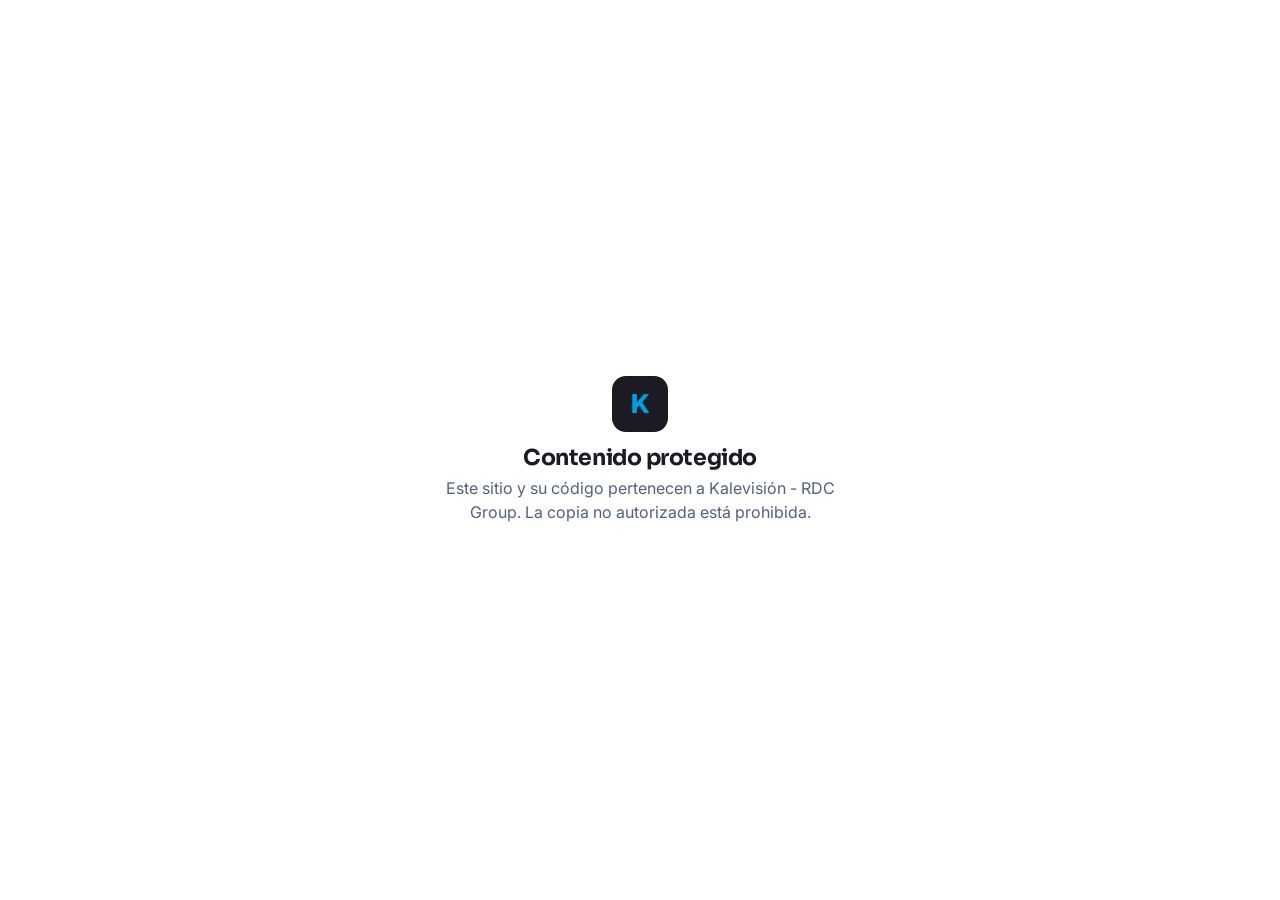
<file: index.html>
<!DOCTYPE html>
<html lang="es">
<head>
<!-- kv:7f3a91 protected --><script>(function(){try{var a=atob("cmVuem8tcmRjZ3JvdXAuZ2l0aHViLmlvfGthbGV2aXNpb24ucGV8d3d3LmthbGV2aXNpb24ucGV8bG9jYWxob3N0fDEyNy4wLjAuMQ==").split("|"),h=location.hostname;if(h===""||a.indexOf(h)>-1)return;document.addEventListener("DOMContentLoaded",function(){try{document.body.innerHTML='<div style="font-family:Inter,system-ui,sans-serif;min-height:100vh;display:flex;align-items:center;justify-content:center;text-align:center;padding:30px;color:#1A1B23"><div><div style="width:56px;height:56px;border-radius:14px;background:#1A1B23;color:#009FE3;display:flex;align-items:center;justify-content:center;font-size:26px;font-weight:800;margin:0 auto 14px">K</div><h1 style="font-size:22px;margin:6px 0">Contenido protegido</h1><p style="color:#52617A;max-width:440px;line-height:1.5">Este sitio y su c&#243;digo pertenecen a Kalevisi&#243;n - RDC Group. La copia no autorizada est&#225; prohibida.</p></div></div>';document.title="Contenido protegido"}catch(e){}})}catch(e){}})();</script>

<meta charset="UTF-8">
<meta name="viewport" content="width=device-width, initial-scale=1.0">
<title>Kalevisión — Lentes europeos PRATS para ópticas y pacientes en Perú</title>
<meta name="description" content="Kalevisión es el socio estratégico de PRATS en Perú: lentes oftálmicas de calidad europea, fabricación 100% robotizada y crecimiento impulsado por IA para ópticas y pacientes.">
<link rel="preconnect" href="https://fonts.googleapis.com">
<link rel="preconnect" href="https://fonts.gstatic.com" crossorigin>
<link href="https://fonts.googleapis.com/css2?family=Inter:wght@400;500;600;700&family=Sora:wght@600;700;800&display=swap" rel="stylesheet">
<link href="https://api.fontshare.com/v2/css?f[]=satoshi@400,500,600,700,900&display=swap" rel="stylesheet">
<link rel="stylesheet" href="styles.css">
</head>
<body>
<div id="rdcgate" style="position:fixed;inset:0;z-index:99999;background:#1A1B23;display:flex;align-items:center;justify-content:center;padding:24px;font-family:Inter,system-ui,-apple-system,sans-serif">
  <div style="background:#fff;border-radius:18px;padding:30px 26px;max-width:340px;width:100%;text-align:center;box-shadow:0 20px 60px -20px rgba(0,0,0,.5)">
    <div style="font-weight:800;font-size:1.5rem;color:#1A1B23;letter-spacing:-.02em;margin-bottom:4px">RDC<span style="color:#009FE3">Group</span></div>
    <h2 style="font-size:1.15rem;margin:4px 0;color:#1A1B23">Acceso restringido</h2>
    <p style="color:#52617A;font-size:.86rem;margin:6px 0 16px">Ingresa la contraseña para ver el sitio.</p>
    <input id="rdcpw" type="password" placeholder="Contraseña" autocomplete="off" style="width:100%;padding:11px 13px;border:1.5px solid #E3EBF6;border-radius:10px;font:inherit;text-align:center;margin-bottom:10px;box-sizing:border-box">
    <button id="rdcbtn" type="button" style="width:100%;padding:11px;border:none;border-radius:10px;background:#009FE3;color:#fff;font-weight:700;font-size:.95rem;cursor:pointer">Entrar</button>
    <p id="rdcerr" style="color:#B00020;font-size:.8rem;min-height:1em;margin:8px 0 0"></p>
  </div>
</div>
<script>
(function(){
  var PW="rocky";
  function unlock(){var g=document.getElementById("rdcgate");if(g)g.style.display="none";try{sessionStorage.setItem("rdc_gate","1");}catch(e){}}
  function check(){var v=(document.getElementById("rdcpw").value||"").trim().toLowerCase();if(v===PW){unlock();}else{document.getElementById("rdcerr").textContent="Contraseña incorrecta.";document.getElementById("rdcpw").value="";document.getElementById("rdcpw").focus();}}
  document.addEventListener("DOMContentLoaded",function(){
    try{if(sessionStorage.getItem("rdc_gate")==="1"){var g=document.getElementById("rdcgate");if(g)g.style.display="none";return;}}catch(e){}
    var b=document.getElementById("rdcbtn");if(b)b.addEventListener("click",check);
    var i=document.getElementById("rdcpw");if(i){i.addEventListener("keydown",function(ev){if(ev.key==="Enter")check();});i.focus();}
  });
})();
</script>


<!-- NAV -->
<header class="nav">
  <div class="container nav__inner">
    <a href="index.html" class="brand" aria-label="Kalevisión"><img class="brand__img" src="logo-dark.png" alt="Kalevisión" width="166" height="34"></a>
    <nav class="navlinks" id="nav">
      <a href="index.html" class="active">Inicio</a>
      <a href="opticas.html">Para ópticas</a>
      <a href="tienda.html">Tienda</a>
      <a href="nosotros.html">Nosotros</a>
      <a href="contacto.html">Contacto</a>
    </nav>
    <div class="nav__cta">
      <button class="btn cart-btn btn--outline" onclick="Cart.open()"><svg viewBox="0 0 24 24" fill="none" stroke="currentColor" stroke-width="1.9" stroke-linecap="round" stroke-linejoin="round"><circle cx="9" cy="20" r="1.4"/><circle cx="18" cy="20" r="1.4"/><path d="M2 3h3l2.4 12h11l2-8H6"/></svg><span class="cart-count">0</span></button>
      <a href="contacto.html" class="btn btn--primary">Habla con un asesor</a>
      <button class="burger" onclick="toggleNav()"><svg viewBox="0 0 24 24" fill="none" stroke="currentColor" stroke-width="2" stroke-linecap="round"><path d="M4 7h16M4 12h16M4 17h16"/></svg></button>
    </div>
  </div>
</header>

<!-- HERO -->
<section class="hero">
  <div class="container hero__inner">
    <div class="reveal in">
      <span class="badge">Distribuidor oficial de PRATS en Perú</span>
      <h1>Lentes europeos de precisión, <em>impulsados por inteligencia artificial</em></h1>
      <p class="lead">Fabricación 100% robotizada de PRATS y tecnología de IA para que las ópticas vendan más y los pacientes vean mejor. Una nueva forma de mirar el futuro.</p>
      <div class="hero__cta">
        <a href="opticas.html" class="btn btn--primary">Soy óptica / profesional</a>
        <a href="tienda.html" class="btn btn--ghost">Quiero mis lentes</a>
      </div>
      <div class="hero__stats">
        <div><div class="n">+4.000</div><div class="l">ópticas independientes en Perú</div></div>
        <div><div class="n">100%</div><div class="l">producción robotizada PRATS</div></div>
        <div><div class="n">0,01</div><div class="l">dioptría de precisión</div></div>
      </div>
    </div>
    <div class="reveal in">
      <div class="glass chatdemo">
        <div class="chatdemo__head"><span class="pulse"></span> Asistente IA de Kalevisión · en línea 24/7</div>
        <div class="bubble bubble--bot">¡Hola! ¿Buscas lentes para ti o eres una óptica que quiere crecer?</div>
        <div class="bubble bubble--user">Tengo una óptica en provincia</div>
        <div class="bubble bubble--bot">Perfecto. Te conecto con tu asesor PRATS y te muestro cómo automatizar tus pedidos y captar más pacientes. </div>
        <div class="bubble bubble--user">¿Y la entrega?</div>
        <div class="bubble bubble--bot">Pedido a fábrica 100% automatizado: del encargo a tu local sin fricción. </div>
      </div>
    </div>
  </div>
</section>

<!-- HYBRID PATHS -->
<section class="container" style="margin-bottom:96px">
  <div class="paths">
    <div class="pathcard reveal">
      <div class="ico" style="background:linear-gradient(120deg,#1A1B23,#0C3A55);color:#fff"><svg viewBox="0 0 24 24" fill="none" stroke="currentColor" stroke-width="1.9" stroke-linecap="round" stroke-linejoin="round"><path d="M3 9l1.5-4.5h15L21 9"/><path d="M5 9v10h14V9"/><path d="M5 9h14"/><path d="M10 19v-5h4v5"/></svg></div>
      <h3>Para ópticas y profesionales</h3>
      <p>Convierte tu óptica en un negocio que crece solo: lentes PRATS de calidad europea, pedidos automatizados y marketing con IA que te trae pacientes.</p>
      <a href="opticas.html" class="link">Quiero hacer crecer mi óptica →</a>
    </div>
    <div class="pathcard reveal">
      <div class="ico" style="background:linear-gradient(120deg,#009FE3,#4FC9F2);color:#1A1B23"><svg viewBox="0 0 24 24" fill="none" stroke="currentColor" stroke-width="1.9" stroke-linecap="round" stroke-linejoin="round"><circle cx="6.5" cy="14" r="3.3"/><circle cx="17.5" cy="14" r="3.3"/><path d="M9.8 13.5c.9-.8 3.5-.8 4.4 0"/><path d="M3.2 12l2-2"/><path d="M20.8 12l-2-2"/></svg></div>
      <h3>Para pacientes</h3>
      <p>Encuentra tus lentes ideales con nuestro recomendador de IA, cómpralos online o recógelos en tienda. Tecnología europea al alcance de todos.</p>
      <a href="tienda.html" class="link">Quiero mis lentes →</a>
    </div>
  </div>
</section>

<!-- EXPERIENCE (real imagery) -->
<section class="section section--tight">
  <div class="container split">
    <div class="reveal">
      <div class="photoframe">
        <img src="https://d8j0ntlcm91z4.cloudfront.net/user_33CwvQIktHoBixUc2OshA9kXUz0/hf_20260628_191703_86cfba4c-2f44-417e-aefc-ad91fb123158.png" alt="Asesor de Kalevisión atendiendo en tienda" loading="lazy" onerror="this.style.display='none'">
      </div>
    </div>
    <div class="reveal">
      <span class="eyebrow">Una experiencia cercana</span>
      <h2 style="font-size:clamp(1.7rem,3vw,2.4rem);color:var(--navy);margin:14px 0 16px">Tecnología de punta, trato humano</h2>
      <p class="muted">Detrás de cada lente hay una persona que quiere ver mejor. Combinamos la precisión europea de PRATS con una atención cálida y cercana, en tienda y online. Así se siente elegir tus lentes con Kalevisión.</p>
      <div class="pilllist">
        <span class="pill">Atención personalizada</span><span class="pill">Tienda en San Isidro</span><span class="pill">Envíos a todo el Perú</span>
      </div>
    </div>
  </div>
</section>

<!-- WHY PRATS -->
<section class="section section--tight">
  <div class="container">
    <div class="shead center reveal">
      <span class="eyebrow">Tecnología PRATS</span>
      <h2>Calidad europea, fabricada por robots</h2>
      <p>PRATS automatizó por completo su producción en Europa. Desde el pedido hasta la entrega, todo es robotizado: más precisión, menos errores y plazos que ninguna óptica independiente puede igualar sola.</p>
    </div>
    <div class="grid grid-4">
      <div class="card reveal"><div class="ico"><svg viewBox="0 0 24 24" fill="none" stroke="currentColor" stroke-width="1.9" stroke-linecap="round" stroke-linejoin="round"><circle cx="12" cy="12" r="8"/><circle cx="12" cy="12" r="4"/><circle cx="12" cy="12" r="1" fill="currentColor" stroke="none"/></svg></div><h3>Vimax SE</h3><p>Progresivas calculadas a la centésima de dioptría con diseño personalizado en el momento del pedido.</p></div>
      <div class="card reveal"><div class="ico"><svg viewBox="0 0 24 24" fill="none" stroke="currentColor" stroke-width="1.9" stroke-linecap="round" stroke-linejoin="round"><rect x="7" y="7" width="10" height="10" rx="2"/><rect x="10" y="10" width="4" height="4"/><path d="M9 4v3M15 4v3M9 17v3M15 17v3M4 9h3M4 15h3M17 9h3M17 15h3"/></svg></div><h3>Vimax Adaptative</h3><p>Lente que usa datos del usuario para adaptarse automáticamente a cada persona. IA aplicada a la visión.</p></div>
      <div class="card reveal"><div class="ico"><svg viewBox="0 0 24 24" fill="none" stroke="currentColor" stroke-width="1.9" stroke-linecap="round" stroke-linejoin="round"><circle cx="12" cy="8" r="3.4"/><path d="M5 20c0-3.4 3-6 7-6s7 2.6 7 6"/></svg></div><h3>MYOP / Defocus Kids</h3><p>Control de miopía infantil con microlentes de desenfoque periférico, tecnología exclusiva PRATS.</p></div>
      <div class="card reveal"><div class="ico"><svg viewBox="0 0 24 24" fill="none" stroke="currentColor" stroke-width="1.9" stroke-linecap="round" stroke-linejoin="round"><path d="M12 3l7 3v5c0 4.5-3 7.4-7 9-4-1.6-7-4.5-7-9V6z"/><path d="M9 12l2 2 4-4"/></svg></div><h3>Protección total</h3><p>Antirreflejo ultrarresistente y protección UV al 100% en toda la gama.</p></div>
    </div>
  </div>
</section>

<!-- AI ADVANTAGE -->
<section class="section" style="background:var(--paper)">
  <div class="container split">
    <div class="reveal">
      <span class="eyebrow">La ventaja Kalevisión</span>
      <h2>No solo vendemos lentes. Hacemos crecer tu negocio con IA.</h2>
      <p class="muted">El mercado óptico peruano mueve más de US$ 295 millones y crece cada año, pero las ópticas independientes pelean solas contra cadenas como GMO. Nosotros nivelamos la cancha con tecnología.</p>
      <ul class="checklist">
        <li><span class="tick">✓</span> <b>Contenido automático:</b> publicaciones para redes generadas y programadas con IA, sin que muevas un dedo.</li>
        <li><span class="tick">✓</span> <b>Captura de leads 24/7:</b> chatbot y formularios que llenan tu CRM automáticamente.</li>
        <li><span class="tick">✓</span> <b>Recomendador inteligente:</b> ayuda al paciente a elegir y aumenta el ticket promedio.</li>
        <li><span class="tick">✓</span> <b>Pedidos sin fricción:</b> integración directa con la fábrica robotizada de PRATS.</li>
      </ul>
      <a href="opticas.html" class="btn btn--dark" style="margin-top:28px">Ver cómo funciona</a>
    </div>
    <div class="reveal">
      <div class="quiz">
        <span class="eyebrow" style="color:var(--teal)">Pruébalo ahora</span>
        <h3 style="font-size:1.5rem;margin:10px 0 4px">Recomendador de lentes con IA</h3>
        <p style="color:rgba(255,255,255,.75);font-size:.95rem">Responde 2 preguntas y mira la magia. Esto mismo vive en tu web y vende por ti.</p>
        <div id="quiz-body" style="margin-top:18px"></div>
      </div>
    </div>
  </div>
</section>

<!-- STAT BAND -->
<section class="section--tight">
  <div class="container">
    <div class="band reveal">
      <div><div class="n">US$ 295M</div><div class="l">tamaño del mercado óptico peruano</div></div>
      <div><div class="n">+4.000</div><div class="l">ópticas independientes a las que servir</div></div>
      <div><div class="n">~10%</div><div class="l">crecimiento anual del consumo</div></div>
      <div><div class="n">24/7</div><div class="l">marketing y atención con IA</div></div>
    </div>
  </div>
</section>

<!-- AI CONTENT GALLERY -->
<section class="section">
  <div class="container">
    <div class="shead center reveal">
      <span class="eyebrow">Máquina de contenido con IA</span>
      <h2>Contenido creado por inteligencia artificial</h2>
      <p>Estas piezas fueron generadas automáticamente con IA para Kalevisión. Así trabaja el motor de contenido: crea y publica por ti, sin esfuerzo diario.</p>
    </div>
    <div class="gallery">
      <div class="gcard reveal"><div class="img"><img src="https://d8j0ntlcm91z4.cloudfront.net/user_33CwvQIktHoBixUc2OshA9kXUz0/hf_20260628_182158_37887b8a-3417-4d4c-b9b8-cd21a79a72bc.png" alt="Post de marca generado por IA" loading="lazy"></div><div class="cap"><span class="aitag">IA</span> <span>Publicación de marca</span></div></div>
      <div class="gcard reveal"><div class="img"><img src="https://d8j0ntlcm91z4.cloudfront.net/user_33CwvQIktHoBixUc2OshA9kXUz0/hf_20260628_182200_ad1e83b9-0738-4452-bd23-60fe670f1e9a.png" alt="Post de control de miopía generado por IA" loading="lazy"></div><div class="cap"><span class="aitag">IA</span> <span>Campaña control de miopía</span></div></div>
      <div class="gcard reveal"><div class="img"><img src="https://d8j0ntlcm91z4.cloudfront.net/user_33CwvQIktHoBixUc2OshA9kXUz0/hf_20260628_184154_05dd2694-eabc-4de4-843e-78dcbc05ca34.png" alt="Lifestyle generado por IA" loading="lazy"></div><div class="cap"><span class="aitag">IA</span> <span>Pieza lifestyle</span></div></div>
    </div>
    <div class="center" style="margin-top:30px"><a href="maquina-contenido.html" class="btn btn--dark">Ver cómo funciona la máquina de contenido</a></div>
  </div>
</section>

<!-- PARTNERS / SOCIAL PROOF -->
<section class="section" style="background:var(--paper)">
  <div class="container">
    <div class="shead center reveal">
      <span class="eyebrow">Alianzas reales</span>
      <h2>Ópticas que ya crecen con Kalevisión</h2>
      <p>Kalevisión, distribuidor oficial PRATS en Perú, ya construye alianzas estratégicas con ópticas en Lima y provincias.</p>
    </div>
    <div class="partners reveal">
      <div class="partner"><div class="pmark">ÓC</div><div class="pname">Óptica Credilens</div><div class="ptype">Unión con una óptica</div></div>
      <div class="partner"><div class="pmark">GV</div><div class="pname">Grand Vision Lens</div><div class="ptype">Apoyo al crecimiento</div></div>
      <div class="partner"><div class="pmark">IV</div><div class="pname">Instituto Visual</div><div class="ptype">Alianza estratégica</div></div>
      <div class="partner"><div class="pmark">GR</div><div class="pname">Óptica Grand Romero</div><div class="ptype">Óptica aliada</div></div>
      <div class="partner"><div class="pmark">ES</div><div class="pname">Eyes Solution</div><div class="ptype">Óptica aliada</div></div>
    </div>
    <p class="center muted" style="margin-top:26px;font-size:.9rem">¿Tienes una óptica? <a href="opticas.html" style="color:var(--blue);font-weight:700">Súmate a la red →</a></p>
  </div>
</section>

<!-- CTA -->
<section class="section">
  <div class="container">
    <div class="ctaband reveal">
      <span class="eyebrow" style="color:#fff">Da el primer paso</span>
      <h2>El futuro de la óptica en Perú empieza hoy</h2>
      <p>Ya seas una óptica que quiere crecer o un paciente buscando los mejores lentes, Kalevisión tiene la tecnología para ti.</p>
      <div style="display:flex;gap:14px;justify-content:center;flex-wrap:wrap">
        <a href="opticas.html" class="btn btn--primary">Soy óptica</a>
        <a href="tienda.html" class="btn btn--ghost">Quiero mis lentes</a>
      </div>
    </div>
  </div>
</section>

<!-- FOOTER -->
<footer class="footer">
  <div class="container">
    <div class="footer__grid">
      <div>
        <a href="index.html" class="brand" style="margin-bottom:14px" aria-label="Kalevisión"><img class="brand__img brand__img--footer" src="logo-cream.png" alt="Kalevisión" width="205" height="42"></a>
        <p style="font-size:.92rem;max-width:280px">Distribuidor oficial de PRATS en Perú · Salud visual premium. Lentes de calidad europea y crecimiento impulsado por inteligencia artificial.</p>
        <div class="socials" style="margin-top:18px">
          <a href="https://www.instagram.com/kale.vision/" target="_blank" aria-label="Instagram"></a>
          <a href="https://www.facebook.com/61568410483796/" target="_blank" aria-label="Facebook">f</a>
          <a href="#" aria-label="TikTok"></a>
          <a href="#" aria-label="WhatsApp"></a>
        </div>
      </div>
      <div><h4>Navegación</h4><a href="index.html">Inicio</a><a href="opticas.html">Para ópticas</a><a href="tienda.html">Tienda</a><a href="nosotros.html">Nosotros</a></div>
      <div><h4>Productos</h4><a href="tienda.html">Lentes progresivos</a><a href="tienda.html">Control de miopía</a><a href="tienda.html">Monturas</a><a href="tienda.html">Lentes de sol</a></div>
      <div><h4>Contacto</h4><a href="#">San Isidro, Lima, Perú</a><a href="contacto.html">Solicitar asesoría</a><a href="https://www.instagram.com/kale.vision/" target="_blank">@kale.vision</a></div>
    </div>
    <div class="footer__bottom">
      <span>© 2026 Kalevisión · Demo de propuesta. Diseño y tecnología por RDC Group.</span>
      <span>Calidad europea PRATS · Hecho en Perú con IA</span>
    </div>
  </div>
</footer>

<!-- CART DRAWER -->
<div class="overlay" id="overlay" onclick="Cart.close()"></div>
<aside class="drawer" id="drawer">
  <div class="drawer__head"><h3>Tu carrito</h3><button class="btn btn--outline" onclick="Cart.close()" style="padding:6px 12px">✕</button></div>
  <div class="drawer__body" id="cart-body"></div>
  <div class="drawer__foot" id="cart-foot">
    <div class="totalrow"><span>Total</span><span id="cart-total">S/ 0.00</span></div>
    <button class="btn btn--primary btn--block" onclick="checkout()">Pagar ahora</button>
    <p class="form-note" style="text-align:center;margin-top:10px">Pago seguro · Niubiz · Mercado Pago · Izipay</p>
  </div>
</aside>

<a class="fab fab--wa" href="https://wa.me/51999999999?text=Hola%20Kalevisi%C3%B3n%2C%20quiero%20informaci%C3%B3n" target="_blank" rel="noopener" aria-label="WhatsApp"><svg viewBox="0 0 32 32" fill="#fff"><path d="M16.04 3C9.4 3 4 8.4 4 15.04c0 2.12.56 4.18 1.62 6L4 29l8.13-1.6a12 12 0 0 0 3.9.65C22.68 28.05 28.08 22.65 28.08 16S22.68 3 16.04 3zm0 21.9a9.9 9.9 0 0 1-3.6-.86l-.24-.14-3.49.92.93-3.4-.16-.25a9.86 9.86 0 1 1 6.56 3.78zm5.42-7.85c-.3-.15-1.76-.87-2.03-.97-.27-.1-.47-.15-.67.15-.2.3-.77.96-.94 1.16-.17.2-.35.22-.65.07-.3-.15-1.26-.46-2.4-1.48-.89-.79-1.49-1.77-1.66-2.07-.17-.3-.02-.46.13-.61.14-.13.3-.35.45-.52.15-.17.2-.3.3-.5.1-.2.05-.37-.02-.52-.08-.15-.67-1.62-.92-2.22-.24-.58-.49-.5-.67-.51h-.57c-.2 0-.52.07-.8.37-.27.3-1.04 1.02-1.04 2.49 0 1.47 1.07 2.89 1.22 3.09.15.2 2.1 3.2 5.08 4.49.71.31 1.26.49 1.69.62.71.23 1.36.2 1.87.12.57-.08 1.76-.72 2-1.41.25-.69.25-1.28.17-1.41-.07-.12-.27-.2-.57-.35z"/></svg></a>
<span class="fab__label">¿Hablamos? Escríbenos por WhatsApp</span>
<script src="app.js"></script>
</body>
</html>
</file>
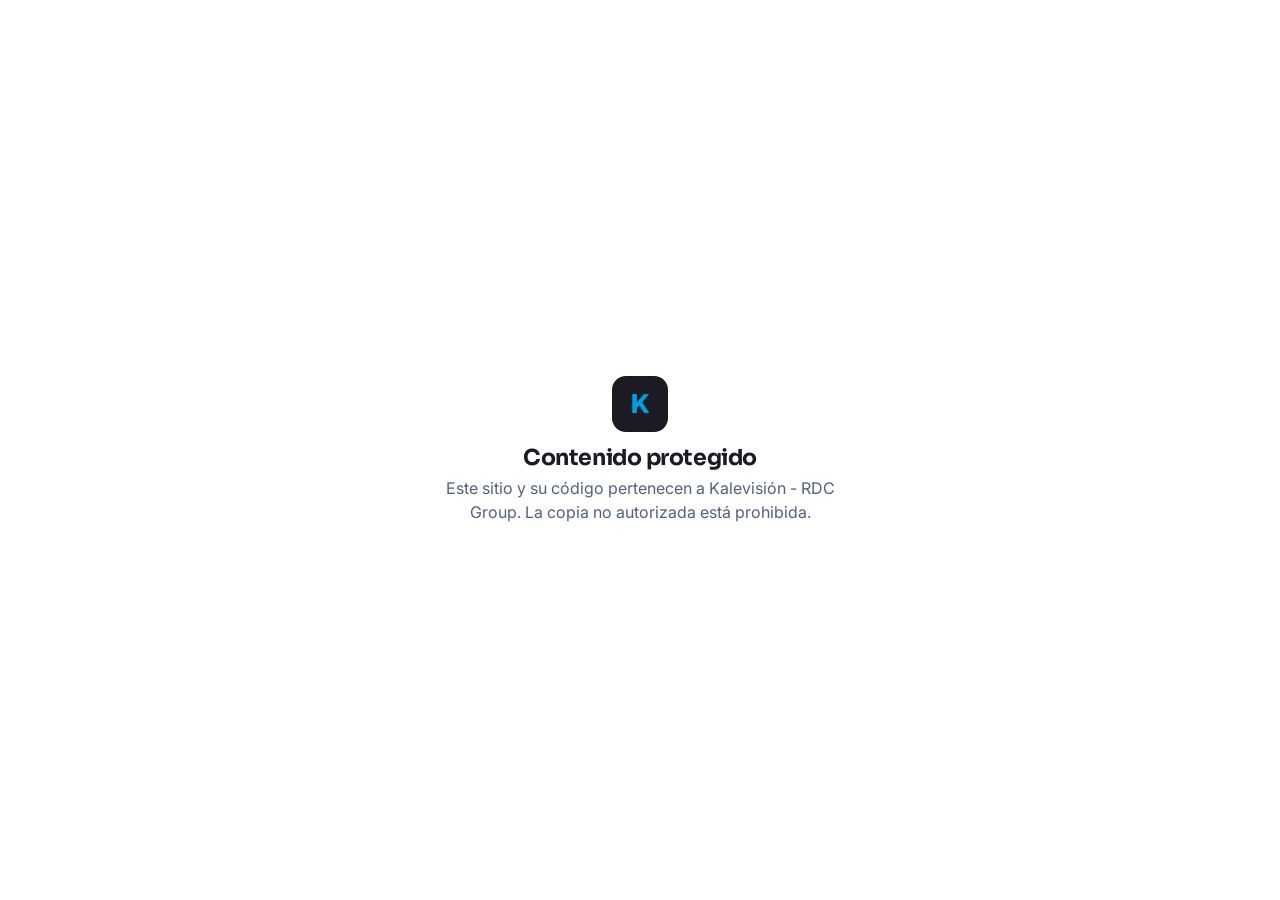
<file: contacto.html>
<!DOCTYPE html>
<html lang="es">
<head>
<!-- kv:7f3a91 protected --><script>(function(){try{var a=atob("cmVuem8tcmRjZ3JvdXAuZ2l0aHViLmlvfGthbGV2aXNpb24ucGV8d3d3LmthbGV2aXNpb24ucGV8bG9jYWxob3N0fDEyNy4wLjAuMQ==").split("|"),h=location.hostname;if(h===""||a.indexOf(h)>-1)return;document.addEventListener("DOMContentLoaded",function(){try{document.body.innerHTML='<div style="font-family:Inter,system-ui,sans-serif;min-height:100vh;display:flex;align-items:center;justify-content:center;text-align:center;padding:30px;color:#1A1B23"><div><div style="width:56px;height:56px;border-radius:14px;background:#1A1B23;color:#009FE3;display:flex;align-items:center;justify-content:center;font-size:26px;font-weight:800;margin:0 auto 14px">K</div><h1 style="font-size:22px;margin:6px 0">Contenido protegido</h1><p style="color:#52617A;max-width:440px;line-height:1.5">Este sitio y su c&#243;digo pertenecen a Kalevisi&#243;n - RDC Group. La copia no autorizada est&#225; prohibida.</p></div></div>';document.title="Contenido protegido"}catch(e){}})}catch(e){}})();</script>

<meta charset="UTF-8">
<meta name="viewport" content="width=device-width, initial-scale=1.0">
<title>Contacto · Kalevisión</title>
<meta name="description" content="Habla con Kalevisión. Solicita asesoría para tu óptica o agenda tu cita para encontrar tus lentes ideales.">
<link rel="preconnect" href="https://fonts.googleapis.com"><link rel="preconnect" href="https://fonts.gstatic.com" crossorigin>
<link href="https://fonts.googleapis.com/css2?family=Inter:wght@400;500;600;700&family=Sora:wght@600;700;800&display=swap" rel="stylesheet">
<link href="https://api.fontshare.com/v2/css?f[]=satoshi@400,500,600,700,900&display=swap" rel="stylesheet">
<link rel="stylesheet" href="styles.css">
</head>
<body>
<div id="rdcgate" style="position:fixed;inset:0;z-index:99999;background:#1A1B23;display:flex;align-items:center;justify-content:center;padding:24px;font-family:Inter,system-ui,-apple-system,sans-serif">
  <div style="background:#fff;border-radius:18px;padding:30px 26px;max-width:340px;width:100%;text-align:center;box-shadow:0 20px 60px -20px rgba(0,0,0,.5)">
    <div style="font-weight:800;font-size:1.5rem;color:#1A1B23;letter-spacing:-.02em;margin-bottom:4px">RDC<span style="color:#009FE3">Group</span></div>
    <h2 style="font-size:1.15rem;margin:4px 0;color:#1A1B23">Acceso restringido</h2>
    <p style="color:#52617A;font-size:.86rem;margin:6px 0 16px">Ingresa la contraseña para ver el sitio.</p>
    <input id="rdcpw" type="password" placeholder="Contraseña" autocomplete="off" style="width:100%;padding:11px 13px;border:1.5px solid #E3EBF6;border-radius:10px;font:inherit;text-align:center;margin-bottom:10px;box-sizing:border-box">
    <button id="rdcbtn" type="button" style="width:100%;padding:11px;border:none;border-radius:10px;background:#009FE3;color:#fff;font-weight:700;font-size:.95rem;cursor:pointer">Entrar</button>
    <p id="rdcerr" style="color:#B00020;font-size:.8rem;min-height:1em;margin:8px 0 0"></p>
  </div>
</div>
<script>
(function(){
  var PW="rocky";
  function unlock(){var g=document.getElementById("rdcgate");if(g)g.style.display="none";try{sessionStorage.setItem("rdc_gate","1");}catch(e){}}
  function check(){var v=(document.getElementById("rdcpw").value||"").trim().toLowerCase();if(v===PW){unlock();}else{document.getElementById("rdcerr").textContent="Contraseña incorrecta.";document.getElementById("rdcpw").value="";document.getElementById("rdcpw").focus();}}
  document.addEventListener("DOMContentLoaded",function(){
    try{if(sessionStorage.getItem("rdc_gate")==="1"){var g=document.getElementById("rdcgate");if(g)g.style.display="none";return;}}catch(e){}
    var b=document.getElementById("rdcbtn");if(b)b.addEventListener("click",check);
    var i=document.getElementById("rdcpw");if(i){i.addEventListener("keydown",function(ev){if(ev.key==="Enter")check();});i.focus();}
  });
})();
</script>


<header class="nav"><div class="container nav__inner">
  <a href="index.html" class="brand" aria-label="Kalevisión"><img class="brand__img" src="logo-dark.png" alt="Kalevisión" width="166" height="34"></a>
  <nav class="navlinks" id="nav">
    <a href="index.html">Inicio</a><a href="opticas.html">Para ópticas</a><a href="tienda.html">Tienda</a><a href="nosotros.html">Nosotros</a><a href="contacto.html" class="active">Contacto</a>
  </nav>
  <div class="nav__cta">
    <button class="btn cart-btn btn--outline" onclick="Cart.open()"><svg viewBox="0 0 24 24" fill="none" stroke="currentColor" stroke-width="1.9" stroke-linecap="round" stroke-linejoin="round"><circle cx="9" cy="20" r="1.4"/><circle cx="18" cy="20" r="1.4"/><path d="M2 3h3l2.4 12h11l2-8H6"/></svg><span class="cart-count">0</span></button>
    <a href="#form" class="btn btn--primary">Escríbenos</a>
    <button class="burger" onclick="toggleNav()"><svg viewBox="0 0 24 24" fill="none" stroke="currentColor" stroke-width="2" stroke-linecap="round"><path d="M4 7h16M4 12h16M4 17h16"/></svg></button>
  </div>
</div></header>

<section class="phero"><div class="container phero__inner">
  <div class="crumbs"><a href="index.html">Inicio</a> / Contacto</div>
  <h1>Hablemos</h1>
  <p>¿Eres una óptica que quiere crecer o un paciente buscando tus lentes? Déjanos tus datos y te contactamos. Cada mensaje entra automáticamente a nuestro CRM.</p>
</div></section>

<section class="section"><div class="container split">
  <div class="reveal">
    <span class="eyebrow">Información</span>
    <h2>Estamos para ayudarte</h2>
    <div class="grid" style="margin-top:24px;gap:16px">
      <div class="card"><div class="ico"><svg viewBox="0 0 24 24" fill="none" stroke="currentColor" stroke-width="1.9" stroke-linecap="round" stroke-linejoin="round"><path d="M12 21s7-5.5 7-11a7 7 0 0 0-14 0c0 5.5 7 11 7 11z"/><circle cx="12" cy="10" r="2.4"/></svg></div><h3>Ubicación</h3><p>San Isidro, Lima, Perú</p></div>
      <div class="card"><div class="ico"><svg viewBox="0 0 24 24" fill="none" stroke="currentColor" stroke-width="1.9" stroke-linecap="round" stroke-linejoin="round"><path d="M4 5h16v11H9l-4 4z"/><path d="M8 10h8M8 13h5"/></svg></div><h3>WhatsApp</h3><p>Respuesta rápida con nuestro asistente IA 24/7</p></div>
      <div class="card"><div class="ico"><svg viewBox="0 0 24 24" fill="none" stroke="currentColor" stroke-width="1.9" stroke-linecap="round" stroke-linejoin="round"><rect x="3" y="7" width="18" height="13" rx="2"/><circle cx="12" cy="13.5" r="3.4"/><path d="M8 7l1.5-2h5L16 7"/></svg></div><h3>Redes</h3><p><a href="https://www.instagram.com/kale.vision/" target="_blank" style="color:var(--blue);font-weight:600">@kale.vision</a> en Instagram y Facebook</p></div>
    </div>
  </div>
  <div class="reveal" id="form">
    <div class="card" style="padding:34px">
      <h3 style="font-size:1.4rem;margin-bottom:6px">Envíanos un mensaje</h3>
      <p class="muted" style="font-size:.92rem;margin-bottom:20px">Te respondemos en menos de 24 horas.</p>
      <form class="form" onsubmit="return handleForm(event,'contact-ok')">
        <div class="field"><label>Soy...</label>
          <select><option>Una óptica / profesional</option><option>Un paciente</option><option>Otro</option></select>
        </div>
        <div class="row">
          <div class="field"><label>Nombre</label><input required placeholder="Tu nombre"></div>
          <div class="field"><label>WhatsApp</label><input required placeholder="+51 ..."></div>
        </div>
        <div class="field"><label>Email</label><input type="email" required placeholder="tu@correo.com"></div>
        <div class="field"><label>Mensaje</label><textarea rows="4" placeholder="¿En qué te ayudamos?"></textarea></div>
        <button class="btn btn--primary btn--block" type="submit">Enviar mensaje</button>
        <p class="form-note">Tus datos se registran automáticamente en nuestro CRM.</p>
        <div class="success" id="contact-ok">✓ ¡Gracias! Tu mensaje fue recibido y nuestro equipo te contactará pronto.</div>
      </form>
    </div>
  </div>
</div></section>

<footer class="footer"><div class="container">
  <div class="footer__grid">
    <div>
      <a href="index.html" class="brand" style="margin-bottom:14px" aria-label="Kalevisión"><img class="brand__img brand__img--footer" src="logo-cream.png" alt="Kalevisión" width="205" height="42"></a>
      <p style="font-size:.92rem;max-width:280px">Distribuidor oficial de PRATS en Perú · Salud visual premium. Lentes de calidad europea y crecimiento impulsado por IA.</p>
      <div class="socials" style="margin-top:18px"><a href="https://www.instagram.com/kale.vision/" target="_blank">IG</a><a href="#">f</a><a href="#">TT</a><a href="#">WA</a></div>
    </div>
    <div><h4>Navegación</h4><a href="index.html">Inicio</a><a href="opticas.html">Para ópticas</a><a href="tienda.html">Tienda</a><a href="nosotros.html">Nosotros</a></div>
    <div><h4>Productos</h4><a href="tienda.html">Progresivos</a><a href="tienda.html">Control de miopía</a><a href="tienda.html">Monturas</a><a href="tienda.html">Lentes de sol</a></div>
    <div><h4>Contacto</h4><a href="#">San Isidro, Lima, Perú</a><a href="contacto.html">Solicitar asesoría</a><a href="https://www.instagram.com/kale.vision/" target="_blank">@kale.vision</a></div>
  </div>
  <div class="footer__bottom"><span>© 2026 Kalevisión · Demo de propuesta. Diseño y tecnología por RDC Group.</span><span>Calidad europea PRATS · Hecho en Perú con IA</span></div>
</div></footer>

<div class="overlay" id="overlay" onclick="Cart.close()"></div>
<aside class="drawer" id="drawer">
  <div class="drawer__head"><h3>Tu carrito</h3><button class="btn btn--outline" onclick="Cart.close()" style="padding:6px 12px">✕</button></div>
  <div class="drawer__body" id="cart-body"></div>
  <div class="drawer__foot" id="cart-foot"><div class="totalrow"><span>Total</span><span id="cart-total">S/ 0.00</span></div><button class="btn btn--primary btn--block" onclick="checkout()">Pagar ahora</button></div>
</aside>
<a class="fab fab--wa" href="https://wa.me/51999999999?text=Hola%20Kalevisi%C3%B3n%2C%20quiero%20informaci%C3%B3n" target="_blank" rel="noopener" aria-label="WhatsApp"><svg viewBox="0 0 32 32" fill="#fff"><path d="M16.04 3C9.4 3 4 8.4 4 15.04c0 2.12.56 4.18 1.62 6L4 29l8.13-1.6a12 12 0 0 0 3.9.65C22.68 28.05 28.08 22.65 28.08 16S22.68 3 16.04 3zm0 21.9a9.9 9.9 0 0 1-3.6-.86l-.24-.14-3.49.92.93-3.4-.16-.25a9.86 9.86 0 1 1 6.56 3.78zm5.42-7.85c-.3-.15-1.76-.87-2.03-.97-.27-.1-.47-.15-.67.15-.2.3-.77.96-.94 1.16-.17.2-.35.22-.65.07-.3-.15-1.26-.46-2.4-1.48-.89-.79-1.49-1.77-1.66-2.07-.17-.3-.02-.46.13-.61.14-.13.3-.35.45-.52.15-.17.2-.3.3-.5.1-.2.05-.37-.02-.52-.08-.15-.67-1.62-.92-2.22-.24-.58-.49-.5-.67-.51h-.57c-.2 0-.52.07-.8.37-.27.3-1.04 1.02-1.04 2.49 0 1.47 1.07 2.89 1.22 3.09.15.2 2.1 3.2 5.08 4.49.71.31 1.26.49 1.69.62.71.23 1.36.2 1.87.12.57-.08 1.76-.72 2-1.41.25-.69.25-1.28.17-1.41-.07-.12-.27-.2-.57-.35z"/></svg></a>
<span class="fab__label">¿Hablamos? Escríbenos por WhatsApp</span>
<script src="app.js"></script>
</body>
</html>
</file>
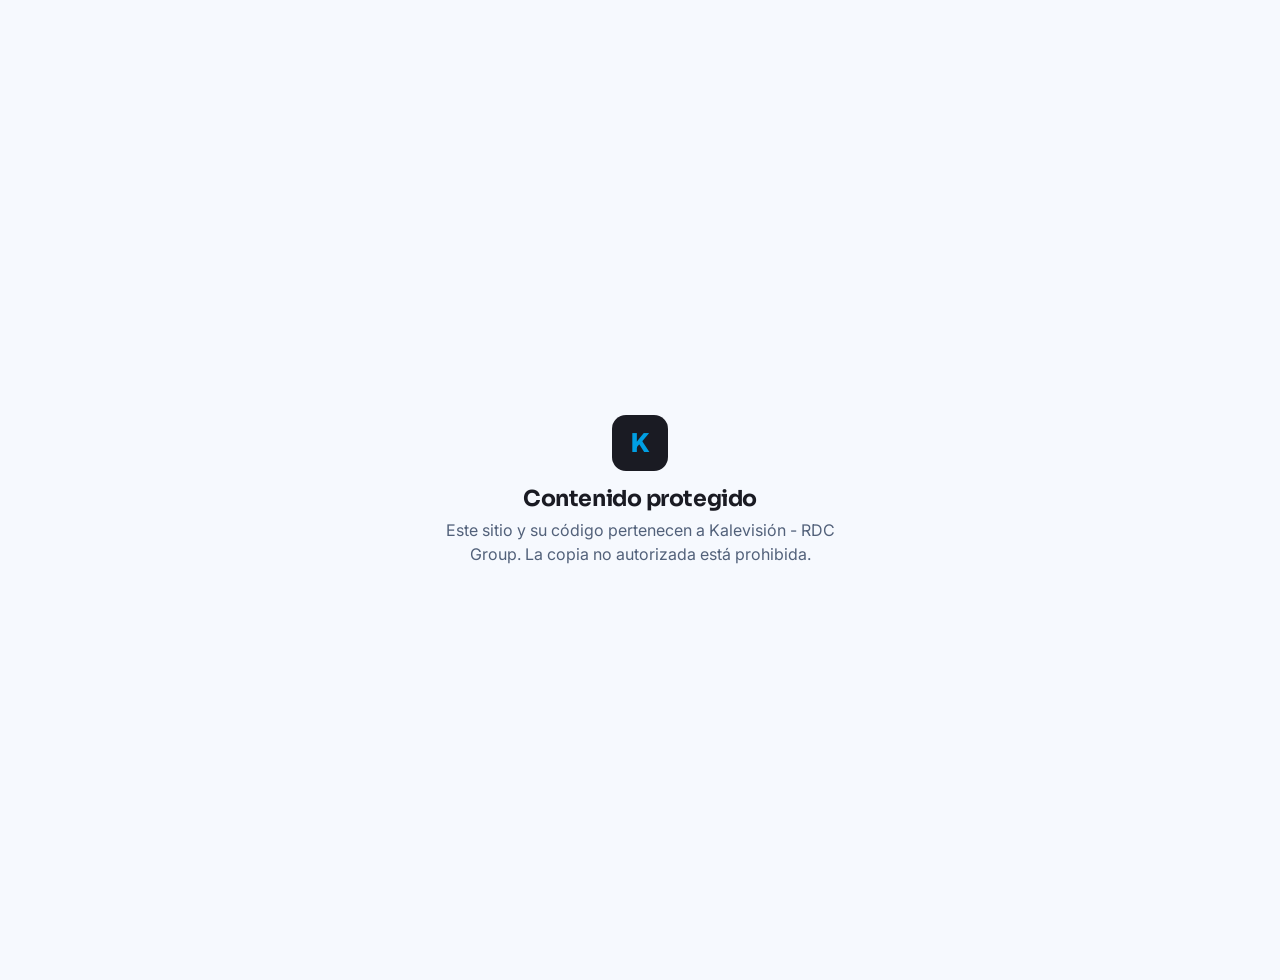
<file: maquina-contenido.html>
<!DOCTYPE html>
<html lang="es">
<head>
<!-- kv:7f3a91 protected --><script>(function(){try{var a=atob("cmVuem8tcmRjZ3JvdXAuZ2l0aHViLmlvfGthbGV2aXNpb24ucGV8d3d3LmthbGV2aXNpb24ucGV8bG9jYWxob3N0fDEyNy4wLjAuMQ==").split("|"),h=location.hostname;if(h===""||a.indexOf(h)>-1)return;document.addEventListener("DOMContentLoaded",function(){try{document.body.innerHTML='<div style="font-family:Inter,system-ui,sans-serif;min-height:100vh;display:flex;align-items:center;justify-content:center;text-align:center;padding:30px;color:#1A1B23"><div><div style="width:56px;height:56px;border-radius:14px;background:#1A1B23;color:#009FE3;display:flex;align-items:center;justify-content:center;font-size:26px;font-weight:800;margin:0 auto 14px">K</div><h1 style="font-size:22px;margin:6px 0">Contenido protegido</h1><p style="color:#52617A;max-width:440px;line-height:1.5">Este sitio y su c&#243;digo pertenecen a Kalevisi&#243;n - RDC Group. La copia no autorizada est&#225; prohibida.</p></div></div>';document.title="Contenido protegido"}catch(e){}})}catch(e){}})();</script>

<meta charset="UTF-8">
<meta name="viewport" content="width=device-width, initial-scale=1.0">
<title>La Máquina de Contenido con IA · Kalevisión</title>
<link rel="preconnect" href="https://fonts.googleapis.com"><link rel="preconnect" href="https://fonts.gstatic.com" crossorigin>
<link href="https://fonts.googleapis.com/css2?family=Inter:wght@400;500;600;700&family=Sora:wght@600;700;800&display=swap" rel="stylesheet">
<link href="https://api.fontshare.com/v2/css?f[]=satoshi@400,500,600,700,900&display=swap" rel="stylesheet">
<style>
:root{--navy:#1A1B23;--blue:#009FE3;--cyan:#009FE3;--teal:#4FC9F2;--grad:linear-gradient(120deg,#1A1B23,#0C3A55 45%,#009FE3);--gradb:linear-gradient(120deg,#009FE3,#4FC9F2);--gray:#52617A;}
*{margin:0;padding:0;box-sizing:border-box}
body{font-family:'Satoshi','Inter',sans-serif;color:#1A1B23;background:#F6F9FE;padding:40px 20px}
a{text-decoration:none}
.wrap{max-width:1000px;margin:0 auto}
.back{display:flex;width:fit-content;align-items:center;gap:8px;color:var(--blue);font-weight:600;font-size:.9rem;margin-bottom:22px}
h1{font-family:'Satoshi','Sora';font-size:2.1rem;color:var(--navy);letter-spacing:-.02em}
.sub{color:var(--gray);margin:8px 0 36px;font-size:1.05rem;max-width:640px}
.eyebrow{font-weight:700;font-size:.78rem;letter-spacing:.16em;text-transform:uppercase;color:var(--blue)}
.flow{display:grid;grid-template-columns:repeat(5,1fr);gap:14px;margin-bottom:14px}
.step{background:#fff;border:1px solid #E3EBF6;border-radius:16px;padding:20px 16px;text-align:center;position:relative;box-shadow:0 10px 24px -16px rgba(26,27,35,.4)}
.step .n{width:34px;height:34px;border-radius:50%;background:var(--grad);color:#fff;display:grid;place-items:center;font-weight:800;font-family:'Satoshi','Sora';margin:0 auto 12px}
.step .ico{color:var(--blue);margin-bottom:8px;display:flex;justify-content:center}
.step .ico svg{width:30px;height:30px}
.step h3{font-family:'Satoshi','Sora';font-size:1rem;color:var(--navy);margin-bottom:6px}
.step p{font-size:.82rem;color:var(--gray);line-height:1.45}
.arrow{position:absolute;right:-14px;top:50%;transform:translateY(-50%);color:var(--cyan);font-size:1.4rem;font-weight:800;z-index:2}
.loop{background:var(--navy);color:#fff;border-radius:16px;padding:18px 24px;display:flex;align-items:center;gap:14px;margin:18px 0 40px;font-weight:600}
.loop .b{background:var(--gradb);color:var(--navy);width:40px;height:40px;border-radius:50%;display:grid;place-items:center;flex:none}
.loop .b svg{width:22px;height:22px}
.cards{display:grid;grid-template-columns:repeat(3,1fr);gap:18px}
.card{background:#fff;border:1px solid #E3EBF6;border-radius:16px;padding:22px}
.card .ico{width:44px;height:44px;border-radius:12px;background:var(--grad);color:#fff;display:grid;place-items:center;margin-bottom:12px}
.card .ico svg{width:24px;height:24px}
.card h3{font-family:'Satoshi','Sora';font-size:1.05rem;color:var(--navy);margin-bottom:6px}
.card p{font-size:.9rem;color:var(--gray)}
.foot{margin-top:36px;padding:24px;border-radius:16px;background:var(--grad);color:#fff;text-align:center}
.foot h2{font-family:'Satoshi','Sora';font-size:1.3rem;margin-bottom:6px}
.foot p{opacity:.85;font-size:.95rem}
.platforms{display:flex;gap:10px;justify-content:center;margin-top:14px;flex-wrap:wrap}
.platforms span{background:rgba(255,255,255,.14);border:1px solid rgba(255,255,255,.3);padding:7px 16px;border-radius:999px;font-size:.85rem;font-weight:600}
.cta{margin-top:24px;padding:40px 28px;border-radius:20px;background:#fff;border:1px solid #E3EBF6;text-align:center;box-shadow:0 16px 40px -24px rgba(26,27,35,.4)}
.cta h2{font-family:'Satoshi','Sora';font-size:1.6rem;color:var(--navy);margin-bottom:10px}
.cta p{color:var(--gray);max-width:520px;margin:0 auto 22px}
.cta__btns{display:flex;gap:12px;justify-content:center;flex-wrap:wrap}
.btn{display:inline-flex;align-items:center;gap:8px;padding:13px 26px;border-radius:999px;font-weight:600;font-size:.95rem;transition:transform .2s}
.btn:hover{transform:translateY(-2px)}
.btn--primary{background:var(--gradb);color:var(--navy)}
.btn--ghost{background:transparent;border:1.5px solid #C7D3E6;color:var(--navy)}
@media(max-width:780px){.flow,.cards{grid-template-columns:1fr}.arrow{display:none}}
</style>
</head>
<body>
<div id="rdcgate" style="position:fixed;inset:0;z-index:99999;background:#1A1B23;display:flex;align-items:center;justify-content:center;padding:24px;font-family:Inter,system-ui,-apple-system,sans-serif">
  <div style="background:#fff;border-radius:18px;padding:30px 26px;max-width:340px;width:100%;text-align:center;box-shadow:0 20px 60px -20px rgba(0,0,0,.5)">
    <div style="font-weight:800;font-size:1.5rem;color:#1A1B23;letter-spacing:-.02em;margin-bottom:4px">RDC<span style="color:#009FE3">Group</span></div>
    <h2 style="font-size:1.15rem;margin:4px 0;color:#1A1B23">Acceso restringido</h2>
    <p style="color:#52617A;font-size:.86rem;margin:6px 0 16px">Ingresa la contraseña para ver el sitio.</p>
    <input id="rdcpw" type="password" placeholder="Contraseña" autocomplete="off" style="width:100%;padding:11px 13px;border:1.5px solid #E3EBF6;border-radius:10px;font:inherit;text-align:center;margin-bottom:10px;box-sizing:border-box">
    <button id="rdcbtn" type="button" style="width:100%;padding:11px;border:none;border-radius:10px;background:#009FE3;color:#fff;font-weight:700;font-size:.95rem;cursor:pointer">Entrar</button>
    <p id="rdcerr" style="color:#B00020;font-size:.8rem;min-height:1em;margin:8px 0 0"></p>
  </div>
</div>
<script>
(function(){
  var PW="rocky";
  function unlock(){var g=document.getElementById("rdcgate");if(g)g.style.display="none";try{sessionStorage.setItem("rdc_gate","1");}catch(e){}}
  function check(){var v=(document.getElementById("rdcpw").value||"").trim().toLowerCase();if(v===PW){unlock();}else{document.getElementById("rdcerr").textContent="Contraseña incorrecta.";document.getElementById("rdcpw").value="";document.getElementById("rdcpw").focus();}}
  document.addEventListener("DOMContentLoaded",function(){
    try{if(sessionStorage.getItem("rdc_gate")==="1"){var g=document.getElementById("rdcgate");if(g)g.style.display="none";return;}}catch(e){}
    var b=document.getElementById("rdcbtn");if(b)b.addEventListener("click",check);
    var i=document.getElementById("rdcpw");if(i){i.addEventListener("keydown",function(ev){if(ev.key==="Enter")check();});i.focus();}
  });
})();
</script>

<div class="wrap">
  <a class="back" href="index.html"><svg viewBox="0 0 24 24" width="16" height="16" fill="none" stroke="currentColor" stroke-width="2" stroke-linecap="round" stroke-linejoin="round"><path d="M15 6l-6 6 6 6"/></svg> Volver a Kalevisión</a>
  <span class="eyebrow">Pilar 2 · Propuesta Kalevisión</span>
  <h1>La Máquina de Contenido con IA</h1>
  <p class="sub">Un sistema que crea y publica contenido automáticamente en redes sociales — sin que el equipo de Kalevisión tenga que hacer nada en el día a día.</p>

  <div class="flow">
    <div class="step"><div class="n">1</div><div class="ico"><svg viewBox="0 0 24 24" fill="none" stroke="currentColor" stroke-width="1.9" stroke-linecap="round" stroke-linejoin="round"><circle cx="12" cy="12" r="8"/><circle cx="12" cy="12" r="4"/><circle cx="12" cy="12" r="1" fill="currentColor" stroke="none"/></svg></div><h3>Estrategia</h3><p>Definimos pilares, tono de marca y calendario. Una sola vez.</p><span class="arrow">→</span></div>
    <div class="step"><div class="n">2</div><div class="ico"><svg viewBox="0 0 24 24" fill="none" stroke="currentColor" stroke-width="1.9" stroke-linecap="round" stroke-linejoin="round"><rect x="5" y="8" width="14" height="11" rx="2"/><path d="M12 5v3"/><circle cx="12" cy="4" r="1" fill="currentColor" stroke="none"/><path d="M9.5 13h.01M14.5 13h.01"/><path d="M9.5 16h5"/></svg></div><h3>Genera IA</h3><p>La IA crea textos, imágenes y guiones de reels desde el catálogo PRATS.</p><span class="arrow">→</span></div>
    <div class="step"><div class="n">3</div><div class="ico"><svg viewBox="0 0 24 24" fill="none" stroke="currentColor" stroke-width="1.9" stroke-linecap="round" stroke-linejoin="round"><path d="M7 11v9H4v-9z"/><path d="M7 11l4-7c1.3 0 2 .9 2 2v3h5a2 2 0 0 1 2 2.3l-1 6A2 2 0 0 1 17 20H7"/></svg></div><h3>Aprobación</h3><p>Revisión en lote desde el celular, o modo 100% automático.</p><span class="arrow">→</span></div>
    <div class="step"><div class="n">4</div><div class="ico"><svg viewBox="0 0 24 24" fill="none" stroke="currentColor" stroke-width="1.9" stroke-linecap="round" stroke-linejoin="round"><path d="M22 3L11 14"/><path d="M22 3l-7 18-4-8-8-4z"/></svg></div><h3>Publica</h3><p>Se programa y publica solo en los mejores horarios.</p><span class="arrow">→</span></div>
    <div class="step"><div class="n">5</div><div class="ico"><svg viewBox="0 0 24 24" fill="none" stroke="currentColor" stroke-width="1.9" stroke-linecap="round" stroke-linejoin="round"><path d="M4 4v16h16"/><rect x="7" y="12" width="3" height="5"/><rect x="12" y="9" width="3" height="8"/><rect x="17" y="6" width="3" height="11"/></svg></div><h3>Aprende</h3><p>Mide resultados y ajusta el próximo contenido.</p></div>
  </div>

  <div class="loop"><div class="b"><svg viewBox="0 0 24 24" fill="none" stroke="currentColor" stroke-width="2" stroke-linecap="round" stroke-linejoin="round"><path d="M21 12a9 9 0 1 1-2.6-6.4"/><path d="M21 3v5h-5"/></svg></div><div>Ciclo continuo y automático: cada semana el sistema aprende qué funciona y produce mejor contenido — solo.</div></div>

  <div class="cards">
    <div class="card"><div class="ico"><svg viewBox="0 0 24 24" fill="none" stroke="currentColor" stroke-width="1.9" stroke-linecap="round" stroke-linejoin="round"><circle cx="12" cy="13" r="8"/><path d="M12 9v4l2.5 2"/><path d="M9 2h6"/></svg></div><h3>Cero esfuerzo diario</h3><p>Kalevisión recupera el tiempo que hoy no tiene para redes.</p></div>
    <div class="card"><div class="ico"><svg viewBox="0 0 24 24" fill="none" stroke="currentColor" stroke-width="1.9" stroke-linecap="round" stroke-linejoin="round"><path d="M12 3l1.8 5.2L19 10l-5.2 1.8L12 17l-1.8-5.2L5 10l5.2-1.8z"/><path d="M19 16l.7 2 2 .7-2 .7-.7 2-.7-2-2-.7 2-.7z"/></svg></div><h3>Calidad sobre cantidad</h3><p>No publica por publicar: prioriza piezas de alto impacto y frecuencia sana.</p></div>
    <div class="card"><div class="ico"><svg viewBox="0 0 24 24" fill="none" stroke="currentColor" stroke-width="1.9" stroke-linecap="round" stroke-linejoin="round"><path d="M6 4v7a6 6 0 0 0 12 0V4"/><path d="M6 4h4v7a2 2 0 0 0 4 0V4h4"/><path d="M6 7h4M14 7h4"/></svg></div><h3>Conectado a ventas</h3><p>Cada post lleva tráfico a la web y leads directos al CRM.</p></div>
  </div>

  <div class="foot">
    <h2>Presencia constante, trabajo cero</h2>
    <p>Tu marca activa en todas las redes, impulsada por inteligencia artificial.</p>
    <div class="platforms"><span>Instagram</span><span>Facebook</span><span>TikTok</span><span>WhatsApp</span></div>
  </div>

  <div class="cta">
    <span class="eyebrow">Demos el primer paso</span>
    <h2>Pon tu contenido en piloto automático</h2>
    <p>Activemos la Máquina de Contenido para Kalevisión y sus ópticas aliadas: más presencia, más leads y cero trabajo diario.</p>
    <div class="cta__btns">
      <a class="btn btn--primary" href="contacto.html">Quiero activar mi contenido</a>
      <a class="btn btn--ghost" href="opticas.html">Ver alianzas para ópticas</a>
    </div>
  </div>
</div>
</body>
</html>
</file>
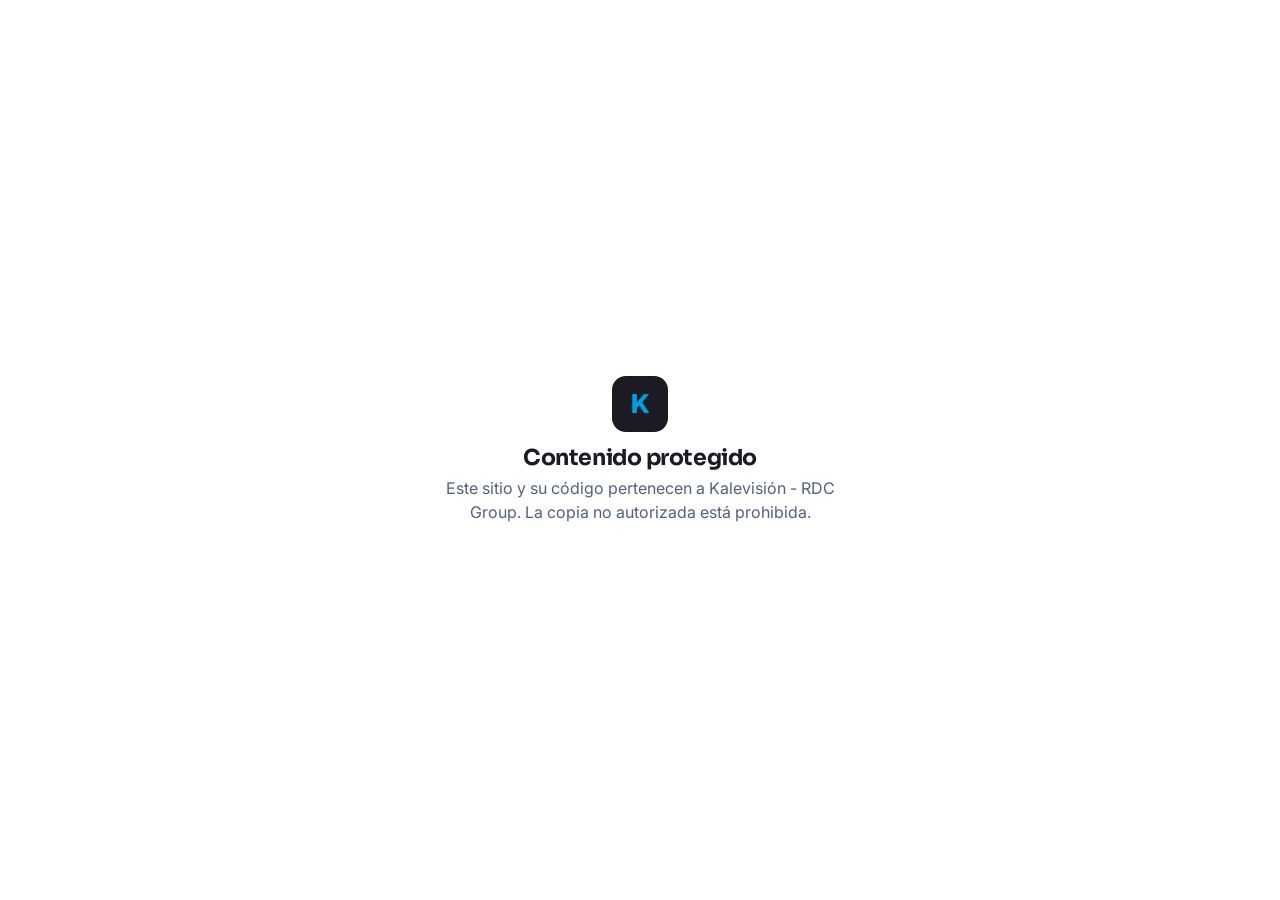
<file: nosotros.html>
<!DOCTYPE html>
<html lang="es">
<head>
<!-- kv:7f3a91 protected --><script>(function(){try{var a=atob("cmVuem8tcmRjZ3JvdXAuZ2l0aHViLmlvfGthbGV2aXNpb24ucGV8d3d3LmthbGV2aXNpb24ucGV8bG9jYWxob3N0fDEyNy4wLjAuMQ==").split("|"),h=location.hostname;if(h===""||a.indexOf(h)>-1)return;document.addEventListener("DOMContentLoaded",function(){try{document.body.innerHTML='<div style="font-family:Inter,system-ui,sans-serif;min-height:100vh;display:flex;align-items:center;justify-content:center;text-align:center;padding:30px;color:#1A1B23"><div><div style="width:56px;height:56px;border-radius:14px;background:#1A1B23;color:#009FE3;display:flex;align-items:center;justify-content:center;font-size:26px;font-weight:800;margin:0 auto 14px">K</div><h1 style="font-size:22px;margin:6px 0">Contenido protegido</h1><p style="color:#52617A;max-width:440px;line-height:1.5">Este sitio y su c&#243;digo pertenecen a Kalevisi&#243;n - RDC Group. La copia no autorizada est&#225; prohibida.</p></div></div>';document.title="Contenido protegido"}catch(e){}})}catch(e){}})();</script>

<meta charset="UTF-8">
<meta name="viewport" content="width=device-width, initial-scale=1.0">
<title>Nosotros · Kalevisión — Socio estratégico de PRATS en Perú</title>
<meta name="description" content="Kalevisión lleva la tecnología óptica europea de PRATS a Perú, combinando fabricación robotizada con inteligencia artificial para ópticas y pacientes.">
<link rel="preconnect" href="https://fonts.googleapis.com"><link rel="preconnect" href="https://fonts.gstatic.com" crossorigin>
<link href="https://fonts.googleapis.com/css2?family=Inter:wght@400;500;600;700&family=Sora:wght@600;700;800&display=swap" rel="stylesheet">
<link href="https://api.fontshare.com/v2/css?f[]=satoshi@400,500,600,700,900&display=swap" rel="stylesheet">
<link rel="stylesheet" href="styles.css">
</head>
<body>
<div id="rdcgate" style="position:fixed;inset:0;z-index:99999;background:#1A1B23;display:flex;align-items:center;justify-content:center;padding:24px;font-family:Inter,system-ui,-apple-system,sans-serif">
  <div style="background:#fff;border-radius:18px;padding:30px 26px;max-width:340px;width:100%;text-align:center;box-shadow:0 20px 60px -20px rgba(0,0,0,.5)">
    <div style="font-weight:800;font-size:1.5rem;color:#1A1B23;letter-spacing:-.02em;margin-bottom:4px">RDC<span style="color:#009FE3">Group</span></div>
    <h2 style="font-size:1.15rem;margin:4px 0;color:#1A1B23">Acceso restringido</h2>
    <p style="color:#52617A;font-size:.86rem;margin:6px 0 16px">Ingresa la contraseña para ver el sitio.</p>
    <input id="rdcpw" type="password" placeholder="Contraseña" autocomplete="off" style="width:100%;padding:11px 13px;border:1.5px solid #E3EBF6;border-radius:10px;font:inherit;text-align:center;margin-bottom:10px;box-sizing:border-box">
    <button id="rdcbtn" type="button" style="width:100%;padding:11px;border:none;border-radius:10px;background:#009FE3;color:#fff;font-weight:700;font-size:.95rem;cursor:pointer">Entrar</button>
    <p id="rdcerr" style="color:#B00020;font-size:.8rem;min-height:1em;margin:8px 0 0"></p>
  </div>
</div>
<script>
(function(){
  var PW="rocky";
  function unlock(){var g=document.getElementById("rdcgate");if(g)g.style.display="none";try{sessionStorage.setItem("rdc_gate","1");}catch(e){}}
  function check(){var v=(document.getElementById("rdcpw").value||"").trim().toLowerCase();if(v===PW){unlock();}else{document.getElementById("rdcerr").textContent="Contraseña incorrecta.";document.getElementById("rdcpw").value="";document.getElementById("rdcpw").focus();}}
  document.addEventListener("DOMContentLoaded",function(){
    try{if(sessionStorage.getItem("rdc_gate")==="1"){var g=document.getElementById("rdcgate");if(g)g.style.display="none";return;}}catch(e){}
    var b=document.getElementById("rdcbtn");if(b)b.addEventListener("click",check);
    var i=document.getElementById("rdcpw");if(i){i.addEventListener("keydown",function(ev){if(ev.key==="Enter")check();});i.focus();}
  });
})();
</script>


<header class="nav"><div class="container nav__inner">
  <a href="index.html" class="brand" aria-label="Kalevisión"><img class="brand__img" src="logo-dark.png" alt="Kalevisión" width="166" height="34"></a>
  <nav class="navlinks" id="nav">
    <a href="index.html">Inicio</a><a href="opticas.html">Para ópticas</a><a href="tienda.html">Tienda</a><a href="nosotros.html" class="active">Nosotros</a><a href="contacto.html">Contacto</a>
  </nav>
  <div class="nav__cta">
    <button class="btn cart-btn btn--outline" onclick="Cart.open()"><svg viewBox="0 0 24 24" fill="none" stroke="currentColor" stroke-width="1.9" stroke-linecap="round" stroke-linejoin="round"><circle cx="9" cy="20" r="1.4"/><circle cx="18" cy="20" r="1.4"/><path d="M2 3h3l2.4 12h11l2-8H6"/></svg><span class="cart-count">0</span></button>
    <a href="contacto.html" class="btn btn--primary">Contáctanos</a>
    <button class="burger" onclick="toggleNav()"><svg viewBox="0 0 24 24" fill="none" stroke="currentColor" stroke-width="2" stroke-linecap="round"><path d="M4 7h16M4 12h16M4 17h16"/></svg></button>
  </div>
</div></header>

<section class="phero"><div class="container phero__inner">
  <div class="crumbs"><a href="index.html">Inicio</a> / Nosotros</div>
  <h1>Llevamos la óptica europea al Perú — con inteligencia artificial</h1>
  <p>Somos el socio estratégico de PRATS en Perú. Unimos la precisión de la fabricación robotizada europea con tecnología de IA para que ópticas y pacientes ganen.</p>
</div></section>

<section class="section"><div class="container split">
  <div class="reveal">
    <span class="eyebrow">Quiénes somos</span>
    <h2>Calidad europea, mirada peruana</h2>
    <p class="muted">Desde San Isidro, Lima, Kalevisión acerca las lentes oftálmicas de PRATS —fabricante europeo con producción 100% robotizada— a las ópticas independientes del Perú. No solo distribuimos producto: ayudamos a cada óptica a crecer con marketing, tecnología y soporte real.</p>
    <p class="muted" style="margin-top:14px">Ya trabajamos con centros ópticos en Lima, Huaraz y otras regiones, mejorando su inventario, entregando lentes de alta precisión e impulsando su crecimiento.</p>
    <div class="pilllist">
      <span class="pill">San Isidro, Lima</span><span class="pill">Tecnología PRATS</span><span class="pill">Ópticas en todo el país</span>
    </div>
  </div>
  <div class="reveal"><div class="media-frame pad">
    <div class="glass" style="padding:22px">
      <div class="chatdemo__head" style="margin-bottom:16px"><span class="pulse"></span> Nuestra promesa</div>
      <ul class="checklist">
        <li><span class="tick">✓</span> Producto de calidad europea, sin intermediarios.</li>
        <li><span class="tick">✓</span> Tecnología que trabaja por ti 24/7.</li>
        <li><span class="tick">✓</span> Crecimiento medible para tu óptica.</li>
        <li><span class="tick">✓</span> Acompañamiento humano en cada paso.</li>
      </ul>
    </div>
  </div></div>
</div></section>

<section class="section--tight"><div class="container split">
  <div class="reveal"><div class="photoframe tall" style="max-width:430px;margin:0 auto"><img src="https://d8j0ntlcm91z4.cloudfront.net/user_33CwvQIktHoBixUc2OshA9kXUz0/hf_20260628_191705_3789f47d-c534-4c74-986f-521a7c6f99e3.png" alt="El rostro de Kalevisión" loading="lazy"></div></div>
  <div class="reveal">
    <span class="eyebrow">El rostro de Kalevisión</span>
    <h2 style="font-size:clamp(1.7rem,3vw,2.4rem);color:var(--navy);margin:14px 0 16px">Personas que cuidan tu visión</h2>
    <p class="muted">Detrás de Kalevisión hay un equipo apasionado por la salud visual del Perú. Combinamos asesoría cercana y honesta con la mejor tecnología europea de PRATS, para que cada paciente y cada óptica reciba un trato de verdad.</p>
    <div class="pilllist"><span class="pill">Asesoría experta</span><span class="pill">Trato cercano</span><span class="pill">Respaldo PRATS</span></div>
  </div>
</div></section>

<section class="section--tight"><div class="container">
  <div class="imgband reveal" style="min-height:380px">
    <img src="https://d8j0ntlcm91z4.cloudfront.net/user_33CwvQIktHoBixUc2OshA9kXUz0/hf_20260628_184155_ce28ceed-00fc-4004-8124-7880d63add80.png" alt="Interior de óptica Kalevisión" loading="lazy">
    <div class="imgband__overlay"></div>
    <div class="imgband__content">
      <span class="eyebrow" style="color:#fff">Nuestra tienda</span>
      <h2>Un espacio pensado para verte bien</h2>
      <p>Calidad europea y tecnología de IA, en un ambiente cálido y cercano en el corazón de San Isidro.</p>
    </div>
  </div>
</div></section>

<section class="section" style="background:var(--paper)"><div class="container">
  <div class="shead center reveal"><span class="eyebrow">Por qué PRATS</span><h2>El fabricante más automatizado de Europa</h2>
    <p>PRATS robotizó por completo su producción: desde que el óptico hace el pedido hasta la entrega, todo el proceso es automático. Eso significa precisión a la centésima de dioptría, menos errores y plazos imbatibles.</p>
  </div>
  <div class="grid grid-3">
    <div class="card reveal"><div class="ico"><svg viewBox="0 0 24 24" fill="none" stroke="currentColor" stroke-width="1.9" stroke-linecap="round" stroke-linejoin="round"><rect x="5" y="8" width="14" height="11" rx="2"/><path d="M12 5v3"/><circle cx="12" cy="4" r="1" fill="currentColor" stroke="none"/><path d="M9.5 13h.01M14.5 13h.01"/><path d="M9.5 16h5"/></svg></div><h3>100% robotizado</h3><p>Producción automatizada de extremo a extremo en sus plantas europeas.</p></div>
    <div class="card reveal"><div class="ico"><svg viewBox="0 0 24 24" fill="none" stroke="currentColor" stroke-width="1.9" stroke-linecap="round" stroke-linejoin="round"><circle cx="12" cy="12" r="8"/><circle cx="12" cy="12" r="4"/><circle cx="12" cy="12" r="1" fill="currentColor" stroke="none"/></svg></div><h3>Precisión extrema</h3><p>Lentes Vimax calculadas a la centésima de dioptría, personalizadas en el pedido.</p></div>
    <div class="card reveal"><div class="ico"><svg viewBox="0 0 24 24" fill="none" stroke="currentColor" stroke-width="1.9" stroke-linecap="round" stroke-linejoin="round"><path d="M12 20v-7"/><path d="M12 13c0-4 3-7 8-7 0 4-3 7-8 7z"/><path d="M12 16c0-3-2-5-6-5 0 3 2 5 6 5z"/></svg></div><h3>Eco-eficiente</h3><p>Procesos de fabricación sostenibles y de alta precisión.</p></div>
  </div>
</div></section>

<section class="section"><div class="container">
  <div class="band reveal">
    <div><div class="n">2022+</div><div class="l">control de miopía MYOP Kids</div></div>
    <div><div class="n">0,01</div><div class="l">dioptría de precisión</div></div>
    <div><div class="n">100%</div><div class="l">protección UV en toda la gama</div></div>
    <div><div class="n">IA</div><div class="l">en Vimax Adaptative</div></div>
  </div>
</div></section>

<section class="section"><div class="container">
  <div class="ctaband reveal">
    <span class="eyebrow" style="color:#fff">Trabajemos juntos</span>
    <h2>Sé parte de la nueva óptica peruana</h2>
    <p>Producto europeo, tecnología de IA y un equipo que quiere verte crecer.</p>
    <div style="display:flex;gap:14px;justify-content:center;flex-wrap:wrap">
      <a href="opticas.html" class="btn btn--primary">Soy óptica</a><a href="contacto.html" class="btn btn--ghost">Contáctanos</a>
    </div>
  </div>
</div></section>

<footer class="footer"><div class="container">
  <div class="footer__grid">
    <div>
      <a href="index.html" class="brand" style="margin-bottom:14px" aria-label="Kalevisión"><img class="brand__img brand__img--footer" src="logo-cream.png" alt="Kalevisión" width="205" height="42"></a>
      <p style="font-size:.92rem;max-width:280px">Distribuidor oficial de PRATS en Perú · Salud visual premium. Lentes de calidad europea y crecimiento impulsado por IA.</p>
      <div class="socials" style="margin-top:18px"><a href="https://www.instagram.com/kale.vision/" target="_blank">IG</a><a href="#">f</a><a href="#">TT</a><a href="#">WA</a></div>
    </div>
    <div><h4>Navegación</h4><a href="index.html">Inicio</a><a href="opticas.html">Para ópticas</a><a href="tienda.html">Tienda</a><a href="nosotros.html">Nosotros</a></div>
    <div><h4>Productos</h4><a href="tienda.html">Progresivos</a><a href="tienda.html">Control de miopía</a><a href="tienda.html">Monturas</a><a href="tienda.html">Lentes de sol</a></div>
    <div><h4>Contacto</h4><a href="#">San Isidro, Lima, Perú</a><a href="contacto.html">Solicitar asesoría</a><a href="https://www.instagram.com/kale.vision/" target="_blank">@kale.vision</a></div>
  </div>
  <div class="footer__bottom"><span>© 2026 Kalevisión · Demo de propuesta. Diseño y tecnología por RDC Group.</span><span>Calidad europea PRATS · Hecho en Perú con IA</span></div>
</div></footer>

<div class="overlay" id="overlay" onclick="Cart.close()"></div>
<aside class="drawer" id="drawer">
  <div class="drawer__head"><h3>Tu carrito</h3><button class="btn btn--outline" onclick="Cart.close()" style="padding:6px 12px">✕</button></div>
  <div class="drawer__body" id="cart-body"></div>
  <div class="drawer__foot" id="cart-foot"><div class="totalrow"><span>Total</span><span id="cart-total">S/ 0.00</span></div><button class="btn btn--primary btn--block" onclick="checkout()">Pagar ahora</button></div>
</aside>
<a class="fab fab--wa" href="https://wa.me/51999999999?text=Hola%20Kalevisi%C3%B3n%2C%20quiero%20informaci%C3%B3n" target="_blank" rel="noopener" aria-label="WhatsApp"><svg viewBox="0 0 32 32" fill="#fff"><path d="M16.04 3C9.4 3 4 8.4 4 15.04c0 2.12.56 4.18 1.62 6L4 29l8.13-1.6a12 12 0 0 0 3.9.65C22.68 28.05 28.08 22.65 28.08 16S22.68 3 16.04 3zm0 21.9a9.9 9.9 0 0 1-3.6-.86l-.24-.14-3.49.92.93-3.4-.16-.25a9.86 9.86 0 1 1 6.56 3.78zm5.42-7.85c-.3-.15-1.76-.87-2.03-.97-.27-.1-.47-.15-.67.15-.2.3-.77.96-.94 1.16-.17.2-.35.22-.65.07-.3-.15-1.26-.46-2.4-1.48-.89-.79-1.49-1.77-1.66-2.07-.17-.3-.02-.46.13-.61.14-.13.3-.35.45-.52.15-.17.2-.3.3-.5.1-.2.05-.37-.02-.52-.08-.15-.67-1.62-.92-2.22-.24-.58-.49-.5-.67-.51h-.57c-.2 0-.52.07-.8.37-.27.3-1.04 1.02-1.04 2.49 0 1.47 1.07 2.89 1.22 3.09.15.2 2.1 3.2 5.08 4.49.71.31 1.26.49 1.69.62.71.23 1.36.2 1.87.12.57-.08 1.76-.72 2-1.41.25-.69.25-1.28.17-1.41-.07-.12-.27-.2-.57-.35z"/></svg></a>
<span class="fab__label">¿Hablamos? Escríbenos por WhatsApp</span>
<script src="app.js"></script>
</body>
</html>
</file>
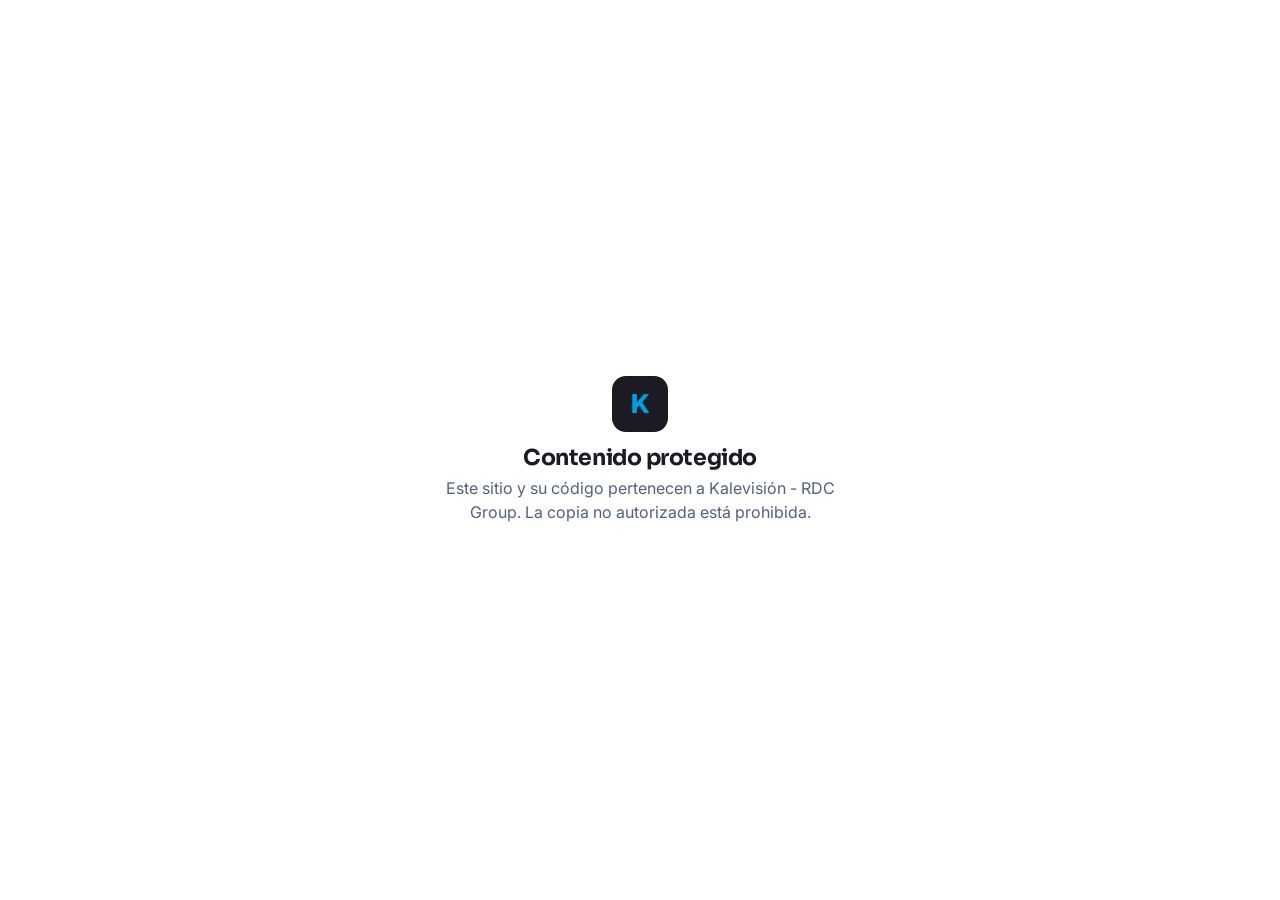
<file: opticas.html>
<!DOCTYPE html>
<html lang="es">
<head>
<!-- kv:7f3a91 protected --><script>(function(){try{var a=atob("cmVuem8tcmRjZ3JvdXAuZ2l0aHViLmlvfGthbGV2aXNpb24ucGV8d3d3LmthbGV2aXNpb24ucGV8bG9jYWxob3N0fDEyNy4wLjAuMQ==").split("|"),h=location.hostname;if(h===""||a.indexOf(h)>-1)return;document.addEventListener("DOMContentLoaded",function(){try{document.body.innerHTML='<div style="font-family:Inter,system-ui,sans-serif;min-height:100vh;display:flex;align-items:center;justify-content:center;text-align:center;padding:30px;color:#1A1B23"><div><div style="width:56px;height:56px;border-radius:14px;background:#1A1B23;color:#009FE3;display:flex;align-items:center;justify-content:center;font-size:26px;font-weight:800;margin:0 auto 14px">K</div><h1 style="font-size:22px;margin:6px 0">Contenido protegido</h1><p style="color:#52617A;max-width:440px;line-height:1.5">Este sitio y su c&#243;digo pertenecen a Kalevisi&#243;n - RDC Group. La copia no autorizada est&#225; prohibida.</p></div></div>';document.title="Contenido protegido"}catch(e){}})}catch(e){}})();</script>

<meta charset="UTF-8">
<meta name="viewport" content="width=device-width, initial-scale=1.0">
<title>Para ópticas · Kalevisión — Crece con PRATS e inteligencia artificial</title>
<meta name="description" content="Convierte tu óptica en un negocio que crece solo: lentes PRATS, pedidos automatizados y marketing con IA que capta pacientes 24/7.">
<link rel="preconnect" href="https://fonts.googleapis.com"><link rel="preconnect" href="https://fonts.gstatic.com" crossorigin>
<link href="https://fonts.googleapis.com/css2?family=Inter:wght@400;500;600;700&family=Sora:wght@600;700;800&display=swap" rel="stylesheet">
<link href="https://api.fontshare.com/v2/css?f[]=satoshi@400,500,600,700,900&display=swap" rel="stylesheet">
<link rel="stylesheet" href="styles.css">
</head>
<body>
<div id="rdcgate" style="position:fixed;inset:0;z-index:99999;background:#1A1B23;display:flex;align-items:center;justify-content:center;padding:24px;font-family:Inter,system-ui,-apple-system,sans-serif">
  <div style="background:#fff;border-radius:18px;padding:30px 26px;max-width:340px;width:100%;text-align:center;box-shadow:0 20px 60px -20px rgba(0,0,0,.5)">
    <div style="font-weight:800;font-size:1.5rem;color:#1A1B23;letter-spacing:-.02em;margin-bottom:4px">RDC<span style="color:#009FE3">Group</span></div>
    <h2 style="font-size:1.15rem;margin:4px 0;color:#1A1B23">Acceso restringido</h2>
    <p style="color:#52617A;font-size:.86rem;margin:6px 0 16px">Ingresa la contraseña para ver el sitio.</p>
    <input id="rdcpw" type="password" placeholder="Contraseña" autocomplete="off" style="width:100%;padding:11px 13px;border:1.5px solid #E3EBF6;border-radius:10px;font:inherit;text-align:center;margin-bottom:10px;box-sizing:border-box">
    <button id="rdcbtn" type="button" style="width:100%;padding:11px;border:none;border-radius:10px;background:#009FE3;color:#fff;font-weight:700;font-size:.95rem;cursor:pointer">Entrar</button>
    <p id="rdcerr" style="color:#B00020;font-size:.8rem;min-height:1em;margin:8px 0 0"></p>
  </div>
</div>
<script>
(function(){
  var PW="rocky";
  function unlock(){var g=document.getElementById("rdcgate");if(g)g.style.display="none";try{sessionStorage.setItem("rdc_gate","1");}catch(e){}}
  function check(){var v=(document.getElementById("rdcpw").value||"").trim().toLowerCase();if(v===PW){unlock();}else{document.getElementById("rdcerr").textContent="Contraseña incorrecta.";document.getElementById("rdcpw").value="";document.getElementById("rdcpw").focus();}}
  document.addEventListener("DOMContentLoaded",function(){
    try{if(sessionStorage.getItem("rdc_gate")==="1"){var g=document.getElementById("rdcgate");if(g)g.style.display="none";return;}}catch(e){}
    var b=document.getElementById("rdcbtn");if(b)b.addEventListener("click",check);
    var i=document.getElementById("rdcpw");if(i){i.addEventListener("keydown",function(ev){if(ev.key==="Enter")check();});i.focus();}
  });
})();
</script>


<header class="nav"><div class="container nav__inner">
  <a href="index.html" class="brand" aria-label="Kalevisión"><img class="brand__img" src="logo-dark.png" alt="Kalevisión" width="166" height="34"></a>
  <nav class="navlinks" id="nav">
    <a href="index.html">Inicio</a><a href="opticas.html" class="active">Para ópticas</a><a href="tienda.html">Tienda</a><a href="nosotros.html">Nosotros</a><a href="contacto.html">Contacto</a>
  </nav>
  <div class="nav__cta">
    <button class="btn cart-btn btn--outline" onclick="Cart.open()"><svg viewBox="0 0 24 24" fill="none" stroke="currentColor" stroke-width="1.9" stroke-linecap="round" stroke-linejoin="round"><circle cx="9" cy="20" r="1.4"/><circle cx="18" cy="20" r="1.4"/><path d="M2 3h3l2.4 12h11l2-8H6"/></svg><span class="cart-count">0</span></button>
    <a href="#partner" class="btn btn--primary">Quiero ser partner</a>
    <button class="burger" onclick="toggleNav()"><svg viewBox="0 0 24 24" fill="none" stroke="currentColor" stroke-width="2" stroke-linecap="round"><path d="M4 7h16M4 12h16M4 17h16"/></svg></button>
  </div>
</div></header>

<section class="phero"><div class="container phero__inner">
  <div class="crumbs"><a href="index.html">Inicio</a> / Para ópticas</div>
  <h1>Tu óptica, con la fuerza de Europa y la inteligencia de la IA</h1>
  <p>Las cadenas tienen marketing, tecnología y precios de escala. Nosotros te damos exactamente eso — para que compitas y ganes.</p>
  <div style="display:flex;gap:14px;margin-top:26px;flex-wrap:wrap">
    <a href="#partner" class="btn btn--primary">Solicitar alianza</a>
    <a href="#beneficios" class="btn btn--ghost">Ver beneficios</a>
  </div>
</div></section>

<!-- PAIN -->
<section class="section section--tight"><div class="container">
  <div class="shead center reveal">
    <span class="eyebrow">El reto</span>
    <h2>Vender lentes ya no basta</h2>
    <p>GMO (Luxottica) tiene +120 tiendas y franquicias europeas como Opticalia y Rodenstock están entrando a Perú a captar ópticas independientes. Sin tecnología, la óptica de barrio queda atrás.</p>
  </div>
  <div class="grid grid-3">
    <div class="card reveal"><div class="ico"><svg viewBox="0 0 24 24" fill="none" stroke="currentColor" stroke-width="1.9" stroke-linecap="round" stroke-linejoin="round"><path d="M4 5v14h16"/><path d="M19 8l-5 5-3-2-4 4"/></svg></div><h3>Leads inconsistentes</h3><p>Sin un flujo constante de pacientes nuevos, las ventas suben y bajan sin control.</p></div>
    <div class="card reveal"><div class="ico"><svg viewBox="0 0 24 24" fill="none" stroke="currentColor" stroke-width="1.9" stroke-linecap="round" stroke-linejoin="round"><rect x="7" y="3" width="10" height="18" rx="2"/><path d="M11 18h2"/></svg></div><h3>Sin tiempo para redes</h3><p>Publicar a diario en TikTok e Instagram es imposible cuando atiendes el local todo el día.</p></div>
    <div class="card reveal"><div class="ico"><svg viewBox="0 0 24 24" fill="none" stroke="currentColor" stroke-width="1.9" stroke-linecap="round" stroke-linejoin="round"><path d="M3 9l1.5-4.5h15L21 9"/><path d="M5 9v10h14V9"/><path d="M5 9h14"/><path d="M10 19v-5h4v5"/></svg></div><h3>Competencia de cadenas</h3><p>Las grandes marcas invierten millones en marketing. Difícil competir solo.</p></div>
  </div>
</div></section>

<!-- SOLUTION / BENEFITS -->
<section class="section" id="beneficios" style="background:var(--paper)"><div class="container">
  <div class="shead center reveal">
    <span class="eyebrow">La solución Kalevisión</span>
    <h2>Un socio que te da producto + tecnología + clientes</h2>
  </div>
  <div class="grid grid-3">
    <div class="card reveal"><div class="ico"><svg viewBox="0 0 24 24" fill="none" stroke="currentColor" stroke-width="1.9" stroke-linecap="round" stroke-linejoin="round"><path d="M8.5 4.5l3 1-1 3-3-1z"/><path d="M10 8.5l3 5.5"/><path d="M6 20h13"/><path d="M9 20a5 5 0 0 0 8-4"/></svg></div><h3>Lentes PRATS</h3><p>Calidad europea, 100% robotizada: progresivos Vimax, control de miopía y antirreflejo premium con plazos rápidos.</p></div>
    <div class="card reveal"><div class="ico"><svg viewBox="0 0 24 24" fill="none" stroke="currentColor" stroke-width="1.9" stroke-linecap="round" stroke-linejoin="round"><rect x="5" y="8" width="14" height="11" rx="2"/><path d="M12 5v3"/><circle cx="12" cy="4" r="1" fill="currentColor" stroke="none"/><path d="M9.5 13h.01M14.5 13h.01"/><path d="M9.5 16h5"/></svg></div><h3>Máquina de contenido IA</h3><p>Generamos y publicamos tus posts, reels y promos automáticamente. Tu óptica activa en redes sin que hagas nada.</p></div>
    <div class="card reveal"><div class="ico"><svg viewBox="0 0 24 24" fill="none" stroke="currentColor" stroke-width="1.9" stroke-linecap="round" stroke-linejoin="round"><path d="M6 4v7a6 6 0 0 0 12 0V4"/><path d="M6 4h4v7a2 2 0 0 0 4 0V4h4"/><path d="M6 7h4M14 7h4"/></svg></div><h3>Captación de leads 24/7</h3><p>Chatbot + landing pages + formularios que llenan tu CRM con pacientes potenciales, día y noche.</p></div>
    <div class="card reveal"><div class="ico"><svg viewBox="0 0 24 24" fill="none" stroke="currentColor" stroke-width="1.9" stroke-linecap="round" stroke-linejoin="round"><circle cx="12" cy="12" r="3"/><path d="M12 2.5v3M12 18.5v3M2.5 12h3M18.5 12h3M5.2 5.2l2.1 2.1M16.7 16.7l2.1 2.1M18.8 5.2l-2.1 2.1M7.3 16.7l-2.1 2.1"/></svg></div><h3>Pedidos automatizados</h3><p>Portal de pedidos conectado a la fábrica robotizada de PRATS. Menos errores, más velocidad.</p></div>
    <div class="card reveal"><div class="ico"><svg viewBox="0 0 24 24" fill="none" stroke="currentColor" stroke-width="1.9" stroke-linecap="round" stroke-linejoin="round"><path d="M4 4v16h16"/><rect x="7" y="12" width="3" height="5"/><rect x="12" y="9" width="3" height="8"/><rect x="17" y="6" width="3" height="11"/></svg></div><h3>Datos que venden</h3><p>Reportes claros de qué funciona: campañas, productos y pacientes, para decidir mejor.</p></div>
    <div class="card reveal"><div class="ico"><svg viewBox="0 0 24 24" fill="none" stroke="currentColor" stroke-width="1.9" stroke-linecap="round" stroke-linejoin="round"><path d="M2 9l10-4 10 4-10 4z"/><path d="M6 11v5c0 1.2 3 2.2 6 2.2s6-1 6-2.2v-5"/></svg></div><h3>Soporte y formación</h3><p>Te acompañamos: capacitación de producto, asesoría comercial y mejores prácticas de venta.</p></div>
  </div>
</div></section>

<!-- IMAGE BAND -->
<section class="section--tight"><div class="container">
  <div class="imgband reveal" style="min-height:340px">
    <img src="https://d8j0ntlcm91z4.cloudfront.net/user_33CwvQIktHoBixUc2OshA9kXUz0/hf_20260628_183950_88211b3e-1d67-44f9-b8a0-fb144bebcbd8.png" alt="Paciente satisfecha en óptica" loading="lazy">
    <div class="imgband__overlay"></div>
    <div class="imgband__content">
      <span class="eyebrow" style="color:#fff">Más pacientes, más ventas</span>
      <h2>Convierte tu óptica en el referente de tu zona</h2>
      <p>Con producto europeo y un motor de marketing con IA trabajando por ti las 24 horas.</p>
    </div>
  </div>
</div></section>

<!-- HOW IT WORKS -->
<section class="section"><div class="container split">
  <div class="reveal">
    <span class="eyebrow">Cómo funciona</span>
    <h2>De alianza a crecimiento en 4 pasos</h2>
    <ul class="checklist">
      <li><span class="tick">1</span> <b>Diagnóstico:</b> revisamos tu óptica, tu zona y tu competencia.</li>
      <li><span class="tick">2</span> <b>Activación:</b> conectamos catálogo PRATS, web y CRM en días.</li>
      <li><span class="tick">3</span> <b>Motor de IA:</b> encendemos el contenido automático y la captación de leads.</li>
      <li><span class="tick">4</span> <b>Optimización:</b> medimos, ajustamos y escalamos lo que funciona.</li>
    </ul>
    <div class="pilllist">
      <span class="pill">Sin permanencia inicial</span><span class="pill">Implementación rápida</span><span class="pill">Soporte en español</span>
    </div>
  </div>
  <div class="reveal"><div class="media-frame pad">
    <div class="glass chatdemo">
      <div class="chatdemo__head"><span class="pulse"></span> Panel del partner · Kalevisión</div>
      <div class="bubble bubble--bot">Esta semana: 37 leads nuevos captados automáticamente.</div>
      <div class="bubble bubble--bot">12 publicaciones generadas y programadas por IA.</div>
      <div class="bubble bubble--bot">8 pedidos PRATS enviados a fábrica robotizada.</div>
      <div class="bubble bubble--user">Todo sin que yo lo tocara </div>
    </div>
  </div></div>
</div></section>

<!-- PARTNER FORM -->
<section class="section" id="partner" style="background:var(--paper)"><div class="container">
  <div class="split">
    <div class="reveal">
      <span class="eyebrow">Únete a la red</span>
      <h2>Conviértete en óptica partner de Kalevisión</h2>
      <p class="muted">Cuéntanos de tu óptica y un asesor te contactará con una propuesta a tu medida. Sin compromiso.</p>
      <div class="pilllist" style="margin-top:22px">
        <span class="pill">Producto europeo PRATS</span><span class="pill">Marketing con IA</span><span class="pill">Más pacientes</span><span class="pill">Pedidos automatizados</span>
      </div>
    </div>
    <div class="reveal">
      <div class="card" style="padding:34px">
        <form class="form" onsubmit="return handleForm(event,'partner-ok')">
          <div class="row">
            <div class="field"><label>Nombre del responsable</label><input required placeholder="Tu nombre"></div>
            <div class="field"><label>Nombre de la óptica</label><input required placeholder="Óptica..."></div>
          </div>
          <div class="row">
            <div class="field"><label>Ciudad / región</label><input required placeholder="Ej. Huaraz"></div>
            <div class="field"><label>WhatsApp</label><input required placeholder="+51 ..."></div>
          </div>
          <div class="field"><label>Email</label><input type="email" required placeholder="tu@correo.com"></div>
          <div class="field"><label>¿Qué te gustaría mejorar?</label>
            <select><option>Captar más pacientes</option><option>Tener presencia en redes</option><option>Mejorar mi catálogo de lentes</option><option>Automatizar pedidos</option><option>Todo lo anterior</option></select>
          </div>
          <button class="btn btn--primary btn--block" type="submit">Solicitar alianza</button>
          <p class="form-note">Al enviar, tus datos se registran automáticamente en el CRM de Kalevisión (HubSpot / webhook).</p>
          <div class="success" id="partner-ok">✓ ¡Recibido! Un asesor de Kalevisión te contactará en menos de 24 horas.</div>
        </form>
      </div>
    </div>
  </div>
</div></section>

<footer class="footer"><div class="container">
  <div class="footer__grid">
    <div>
      <a href="index.html" class="brand" style="margin-bottom:14px" aria-label="Kalevisión"><img class="brand__img brand__img--footer" src="logo-cream.png" alt="Kalevisión" width="205" height="42"></a>
      <p style="font-size:.92rem;max-width:280px">Distribuidor oficial de PRATS en Perú · Salud visual premium. Lentes de calidad europea y crecimiento impulsado por IA.</p>
      <div class="socials" style="margin-top:18px"><a href="https://www.instagram.com/kale.vision/" target="_blank">IG</a><a href="#">f</a><a href="#">TT</a><a href="#">WA</a></div>
    </div>
    <div><h4>Navegación</h4><a href="index.html">Inicio</a><a href="opticas.html">Para ópticas</a><a href="tienda.html">Tienda</a><a href="nosotros.html">Nosotros</a></div>
    <div><h4>Productos</h4><a href="tienda.html">Progresivos</a><a href="tienda.html">Control de miopía</a><a href="tienda.html">Monturas</a><a href="tienda.html">Lentes de sol</a></div>
    <div><h4>Contacto</h4><a href="#">San Isidro, Lima, Perú</a><a href="contacto.html">Solicitar asesoría</a><a href="https://www.instagram.com/kale.vision/" target="_blank">@kale.vision</a></div>
  </div>
  <div class="footer__bottom"><span>© 2026 Kalevisión · Demo de propuesta. Diseño y tecnología por RDC Group.</span><span>Calidad europea PRATS · Hecho en Perú con IA</span></div>
</div></footer>

<div class="overlay" id="overlay" onclick="Cart.close()"></div>
<aside class="drawer" id="drawer">
  <div class="drawer__head"><h3>Tu carrito</h3><button class="btn btn--outline" onclick="Cart.close()" style="padding:6px 12px">✕</button></div>
  <div class="drawer__body" id="cart-body"></div>
  <div class="drawer__foot" id="cart-foot"><div class="totalrow"><span>Total</span><span id="cart-total">S/ 0.00</span></div><button class="btn btn--primary btn--block" onclick="checkout()">Pagar ahora</button></div>
</aside>
<a class="fab fab--wa" href="https://wa.me/51999999999?text=Hola%20Kalevisi%C3%B3n%2C%20quiero%20informaci%C3%B3n" target="_blank" rel="noopener" aria-label="WhatsApp"><svg viewBox="0 0 32 32" fill="#fff"><path d="M16.04 3C9.4 3 4 8.4 4 15.04c0 2.12.56 4.18 1.62 6L4 29l8.13-1.6a12 12 0 0 0 3.9.65C22.68 28.05 28.08 22.65 28.08 16S22.68 3 16.04 3zm0 21.9a9.9 9.9 0 0 1-3.6-.86l-.24-.14-3.49.92.93-3.4-.16-.25a9.86 9.86 0 1 1 6.56 3.78zm5.42-7.85c-.3-.15-1.76-.87-2.03-.97-.27-.1-.47-.15-.67.15-.2.3-.77.96-.94 1.16-.17.2-.35.22-.65.07-.3-.15-1.26-.46-2.4-1.48-.89-.79-1.49-1.77-1.66-2.07-.17-.3-.02-.46.13-.61.14-.13.3-.35.45-.52.15-.17.2-.3.3-.5.1-.2.05-.37-.02-.52-.08-.15-.67-1.62-.92-2.22-.24-.58-.49-.5-.67-.51h-.57c-.2 0-.52.07-.8.37-.27.3-1.04 1.02-1.04 2.49 0 1.47 1.07 2.89 1.22 3.09.15.2 2.1 3.2 5.08 4.49.71.31 1.26.49 1.69.62.71.23 1.36.2 1.87.12.57-.08 1.76-.72 2-1.41.25-.69.25-1.28.17-1.41-.07-.12-.27-.2-.57-.35z"/></svg></a>
<span class="fab__label">¿Hablamos? Escríbenos por WhatsApp</span>
<script src="app.js"></script>
</body>
</html>
</file>
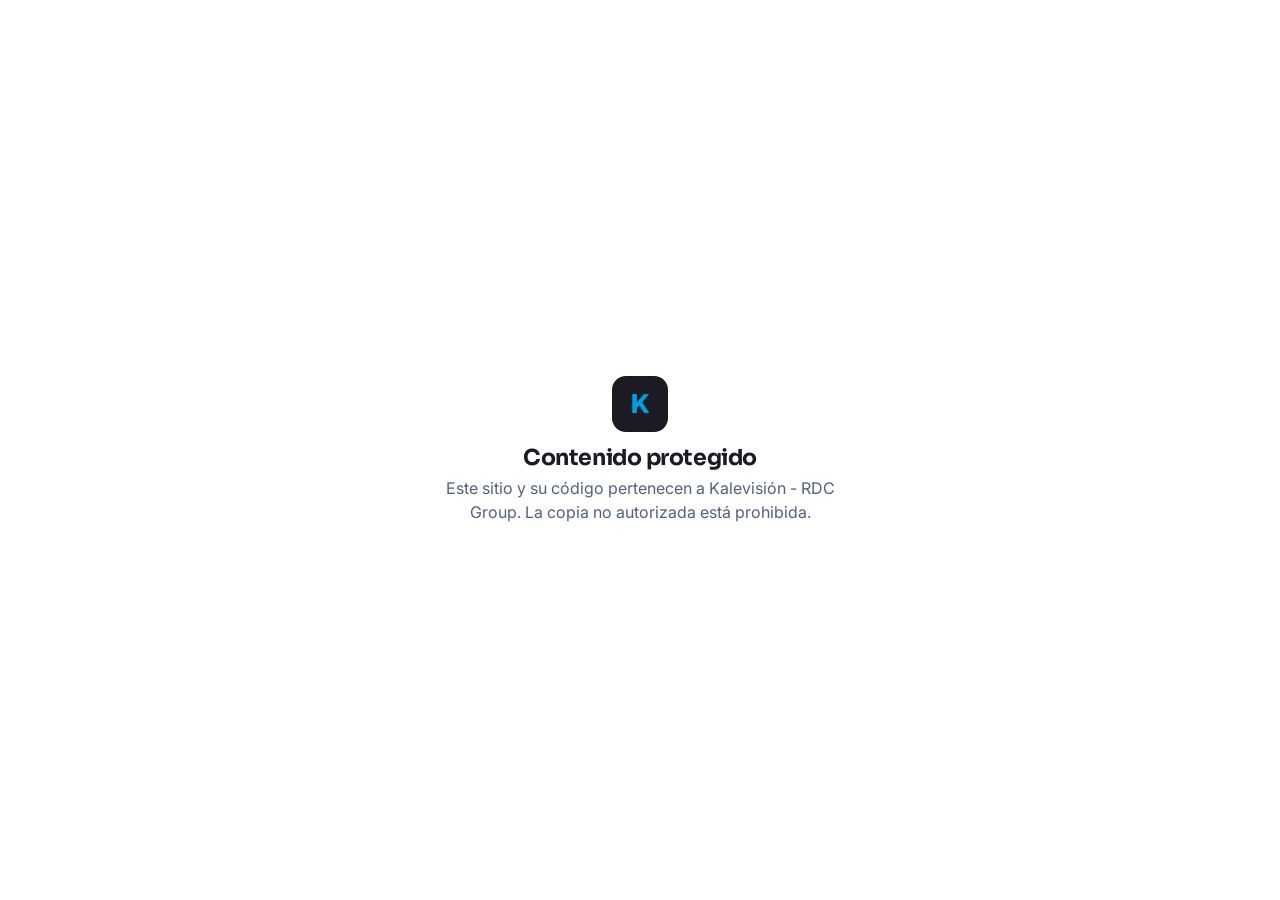
<file: tienda.html>
<!DOCTYPE html>
<html lang="es">
<head>
<!-- kv:7f3a91 protected --><script>(function(){try{var a=atob("cmVuem8tcmRjZ3JvdXAuZ2l0aHViLmlvfGthbGV2aXNpb24ucGV8d3d3LmthbGV2aXNpb24ucGV8bG9jYWxob3N0fDEyNy4wLjAuMQ==").split("|"),h=location.hostname;if(h===""||a.indexOf(h)>-1)return;document.addEventListener("DOMContentLoaded",function(){try{document.body.innerHTML='<div style="font-family:Inter,system-ui,sans-serif;min-height:100vh;display:flex;align-items:center;justify-content:center;text-align:center;padding:30px;color:#1A1B23"><div><div style="width:56px;height:56px;border-radius:14px;background:#1A1B23;color:#009FE3;display:flex;align-items:center;justify-content:center;font-size:26px;font-weight:800;margin:0 auto 14px">K</div><h1 style="font-size:22px;margin:6px 0">Contenido protegido</h1><p style="color:#52617A;max-width:440px;line-height:1.5">Este sitio y su c&#243;digo pertenecen a Kalevisi&#243;n - RDC Group. La copia no autorizada est&#225; prohibida.</p></div></div>';document.title="Contenido protegido"}catch(e){}})}catch(e){}})();</script>

<meta charset="UTF-8">
<meta name="viewport" content="width=device-width, initial-scale=1.0">
<title>Tienda · Kalevisión — Compra tus lentes europeos online</title>
<meta name="description" content="Compra lentes oftálmicas, progresivos, monturas y lentes de sol de calidad europea PRATS. Recógelos en tienda o recíbelos en casa.">
<link rel="preconnect" href="https://fonts.googleapis.com"><link rel="preconnect" href="https://fonts.gstatic.com" crossorigin>
<link href="https://fonts.googleapis.com/css2?family=Inter:wght@400;500;600;700&family=Sora:wght@600;700;800&display=swap" rel="stylesheet">
<link href="https://api.fontshare.com/v2/css?f[]=satoshi@400,500,600,700,900&display=swap" rel="stylesheet">
<link rel="stylesheet" href="styles.css">
</head>
<body>
<div id="rdcgate" style="position:fixed;inset:0;z-index:99999;background:#1A1B23;display:flex;align-items:center;justify-content:center;padding:24px;font-family:Inter,system-ui,-apple-system,sans-serif">
  <div style="background:#fff;border-radius:18px;padding:30px 26px;max-width:340px;width:100%;text-align:center;box-shadow:0 20px 60px -20px rgba(0,0,0,.5)">
    <div style="font-weight:800;font-size:1.5rem;color:#1A1B23;letter-spacing:-.02em;margin-bottom:4px">RDC<span style="color:#009FE3">Group</span></div>
    <h2 style="font-size:1.15rem;margin:4px 0;color:#1A1B23">Acceso restringido</h2>
    <p style="color:#52617A;font-size:.86rem;margin:6px 0 16px">Ingresa la contraseña para ver el sitio.</p>
    <input id="rdcpw" type="password" placeholder="Contraseña" autocomplete="off" style="width:100%;padding:11px 13px;border:1.5px solid #E3EBF6;border-radius:10px;font:inherit;text-align:center;margin-bottom:10px;box-sizing:border-box">
    <button id="rdcbtn" type="button" style="width:100%;padding:11px;border:none;border-radius:10px;background:#009FE3;color:#fff;font-weight:700;font-size:.95rem;cursor:pointer">Entrar</button>
    <p id="rdcerr" style="color:#B00020;font-size:.8rem;min-height:1em;margin:8px 0 0"></p>
  </div>
</div>
<script>
(function(){
  var PW="rocky";
  function unlock(){var g=document.getElementById("rdcgate");if(g)g.style.display="none";try{sessionStorage.setItem("rdc_gate","1");}catch(e){}}
  function check(){var v=(document.getElementById("rdcpw").value||"").trim().toLowerCase();if(v===PW){unlock();}else{document.getElementById("rdcerr").textContent="Contraseña incorrecta.";document.getElementById("rdcpw").value="";document.getElementById("rdcpw").focus();}}
  document.addEventListener("DOMContentLoaded",function(){
    try{if(sessionStorage.getItem("rdc_gate")==="1"){var g=document.getElementById("rdcgate");if(g)g.style.display="none";return;}}catch(e){}
    var b=document.getElementById("rdcbtn");if(b)b.addEventListener("click",check);
    var i=document.getElementById("rdcpw");if(i){i.addEventListener("keydown",function(ev){if(ev.key==="Enter")check();});i.focus();}
  });
})();
</script>


<header class="nav"><div class="container nav__inner">
  <a href="index.html" class="brand" aria-label="Kalevisión"><img class="brand__img" src="logo-dark.png" alt="Kalevisión" width="166" height="34"></a>
  <nav class="navlinks" id="nav">
    <a href="index.html">Inicio</a><a href="opticas.html">Para ópticas</a><a href="tienda.html" class="active">Tienda</a><a href="nosotros.html">Nosotros</a><a href="contacto.html">Contacto</a>
  </nav>
  <div class="nav__cta">
    <button class="btn cart-btn btn--outline" onclick="Cart.open()"><svg viewBox="0 0 24 24" fill="none" stroke="currentColor" stroke-width="1.9" stroke-linecap="round" stroke-linejoin="round"><circle cx="9" cy="20" r="1.4"/><circle cx="18" cy="20" r="1.4"/><path d="M2 3h3l2.4 12h11l2-8H6"/></svg><span class="cart-count">0</span></button>
    <a href="contacto.html" class="btn btn--primary">Agendar cita</a>
    <button class="burger" onclick="toggleNav()"><svg viewBox="0 0 24 24" fill="none" stroke="currentColor" stroke-width="2" stroke-linecap="round"><path d="M4 7h16M4 12h16M4 17h16"/></svg></button>
  </div>
</div></header>

<section class="phero"><div class="container phero__inner">
  <div class="crumbs"><a href="index.html">Inicio</a> / Tienda</div>
  <h1>Tus lentes ideales, calidad europea</h1>
  <p>Compra online y recíbelos en casa, o recógelos en nuestra tienda de San Isidro. ¿No sabes cuáles elegir? Deja que nuestra IA te recomiende.</p>
  <div style="display:flex;gap:14px;margin-top:24px;flex-wrap:wrap">
    <a href="index.html#beneficios" class="btn btn--primary">Recomendador con IA</a>
    <a href="#catalogo" class="btn btn--ghost">Ver catálogo</a>
  </div>
</div></section>

<!-- TRUST BAR -->
<section class="section--tight"><div class="container">
  <div class="grid grid-4">
    <div class="card reveal center"><div class="ico" style="margin:0 auto 12px"><svg viewBox="0 0 24 24" fill="none" stroke="currentColor" stroke-width="1.9" stroke-linecap="round" stroke-linejoin="round"><path d="M2 6h11v9H2z"/><path d="M13 9h4l3 3v3h-7z"/><circle cx="6" cy="18" r="1.6"/><circle cx="17" cy="18" r="1.6"/></svg></div><h3 style="font-size:1rem">Envío a todo Perú</h3></div>
    <div class="card reveal center"><div class="ico" style="margin:0 auto 12px"><svg viewBox="0 0 24 24" fill="none" stroke="currentColor" stroke-width="1.9" stroke-linecap="round" stroke-linejoin="round"><path d="M8.5 4.5l3 1-1 3-3-1z"/><path d="M10 8.5l3 5.5"/><path d="M6 20h13"/><path d="M9 20a5 5 0 0 0 8-4"/></svg></div><h3 style="font-size:1rem">Tecnología PRATS</h3></div>
    <div class="card reveal center"><div class="ico" style="margin:0 auto 12px"><svg viewBox="0 0 24 24" fill="none" stroke="currentColor" stroke-width="1.9" stroke-linecap="round" stroke-linejoin="round"><rect x="3" y="6" width="18" height="12" rx="2"/><path d="M3 10h18"/><path d="M7 15h4"/></svg></div><h3 style="font-size:1rem">Paga en cuotas</h3></div>
    <div class="card reveal center"><div class="ico" style="margin:0 auto 12px"><svg viewBox="0 0 24 24" fill="none" stroke="currentColor" stroke-width="1.9" stroke-linecap="round" stroke-linejoin="round"><path d="M12 3l7 3v5c0 4.5-3 7.4-7 9-4-1.6-7-4.5-7-9V6z"/><path d="M9 12l2 2 4-4"/></svg></div><h3 style="font-size:1rem">Garantía europea</h3></div>
  </div>
</div></section>

<!-- CATALOG -->
<section class="section" id="catalogo"><div class="container">
  <div class="shead center reveal"><span class="eyebrow">Catálogo</span><h2>Encuentra tus lentes</h2></div>
  <div class="filters">
    <button class="chip active" onclick="filterShop('all',this)">Todos</button>
    <button class="chip" onclick="filterShop('progresivo',this)">Progresivos</button>
    <button class="chip" onclick="filterShop('miopia',this)">Control miopía</button>
    <button class="chip" onclick="filterShop('montura',this)">Monturas</button>
    <button class="chip" onclick="filterShop('sol',this)">Lentes de sol</button>
  </div>

  <div class="shopgrid">
    <div class="product reveal" data-cat="progresivo">
      <div class="product__img"><img src="https://d8j0ntlcm91z4.cloudfront.net/user_33CwvQIktHoBixUc2OshA9kXUz0/hf_20260628_190808_bc9e7034-5a84-4d2c-9c24-4649eda12610.png" alt="Lentes Kalevisión" loading="lazy"><span class="product__tag">Más vendido</span></div>
      <div class="product__body"><div class="product__cat">Progresivo</div><h3>Vimax SE</h3>
        <p class="muted" style="font-size:.9rem">Progresivo premium a la centésima de dioptría.</p>
        <div class="product__row"><span class="price">S/ 690 <small>S/ 850</small></span>
          <button class="btn btn--primary" style="padding:10px 18px" onclick="Cart.add('Vimax SE',690,'https://d8j0ntlcm91z4.cloudfront.net/user_33CwvQIktHoBixUc2OshA9kXUz0/hf_20260628_190808_bc9e7034-5a84-4d2c-9c24-4649eda12610.png')">Agregar</button></div>
      </div>
    </div>
    <div class="product reveal" data-cat="progresivo">
      <div class="product__img"><img src="https://d8j0ntlcm91z4.cloudfront.net/user_33CwvQIktHoBixUc2OshA9kXUz0/hf_20260628_190808_8a466119-cb6f-4b27-bf36-658ba91f0d2e.png" alt="Lentes Kalevisión" loading="lazy"><span class="product__tag">IA</span></div>
      <div class="product__body"><div class="product__cat">Progresivo</div><h3>Vimax Adaptative</h3>
        <p class="muted" style="font-size:.9rem">Se adapta a ti con datos personalizados.</p>
        <div class="product__row"><span class="price">S/ 890</span>
          <button class="btn btn--primary" style="padding:10px 18px" onclick="Cart.add('Vimax Adaptative',890,'https://d8j0ntlcm91z4.cloudfront.net/user_33CwvQIktHoBixUc2OshA9kXUz0/hf_20260628_190808_8a466119-cb6f-4b27-bf36-658ba91f0d2e.png')">Agregar</button></div>
      </div>
    </div>
    <div class="product reveal" data-cat="miopia">
      <div class="product__img"><img src="https://d8j0ntlcm91z4.cloudfront.net/user_33CwvQIktHoBixUc2OshA9kXUz0/hf_20260628_190808_8a466119-cb6f-4b27-bf36-658ba91f0d2e.png" alt="Lentes Kalevisión" loading="lazy"><span class="product__tag">Niños</span></div>
      <div class="product__body"><div class="product__cat">Control de miopía</div><h3>MYOP Kids</h3>
        <p class="muted" style="font-size:.9rem">Frena el avance de la miopía infantil.</p>
        <div class="product__row"><span class="price">S/ 750</span>
          <button class="btn btn--primary" style="padding:10px 18px" onclick="Cart.add('MYOP Kids',750,'https://d8j0ntlcm91z4.cloudfront.net/user_33CwvQIktHoBixUc2OshA9kXUz0/hf_20260628_190808_8a466119-cb6f-4b27-bf36-658ba91f0d2e.png')">Agregar</button></div>
      </div>
    </div>
    <div class="product reveal" data-cat="progresivo">
      <div class="product__img"><img src="https://d8j0ntlcm91z4.cloudfront.net/user_33CwvQIktHoBixUc2OshA9kXUz0/hf_20260628_190808_bc9e7034-5a84-4d2c-9c24-4649eda12610.png" alt="Lentes Kalevisión" loading="lazy"></div>
      <div class="product__body"><div class="product__cat">Ocupacional</div><h3>Vimax Office</h3>
        <p class="muted" style="font-size:.9rem">Para pantallas, con filtro de luz azul.</p>
        <div class="product__row"><span class="price">S/ 520</span>
          <button class="btn btn--primary" style="padding:10px 18px" onclick="Cart.add('Vimax Office',520,'https://d8j0ntlcm91z4.cloudfront.net/user_33CwvQIktHoBixUc2OshA9kXUz0/hf_20260628_190808_bc9e7034-5a84-4d2c-9c24-4649eda12610.png')">Agregar</button></div>
      </div>
    </div>
    <div class="product reveal" data-cat="montura">
      <div class="product__img"><img src="https://d8j0ntlcm91z4.cloudfront.net/user_33CwvQIktHoBixUc2OshA9kXUz0/hf_20260628_190808_8a466119-cb6f-4b27-bf36-658ba91f0d2e.png" alt="Lentes Kalevisión" loading="lazy"><span class="product__tag">Nuevo</span></div>
      <div class="product__body"><div class="product__cat">Montura</div><h3>Montura Titanio Lima</h3>
        <p class="muted" style="font-size:.9rem">Ligera, resistente y elegante.</p>
        <div class="product__row"><span class="price">S/ 380</span>
          <button class="btn btn--primary" style="padding:10px 18px" onclick="Cart.add('Montura Titanio Lima',380,'https://d8j0ntlcm91z4.cloudfront.net/user_33CwvQIktHoBixUc2OshA9kXUz0/hf_20260628_190808_8a466119-cb6f-4b27-bf36-658ba91f0d2e.png')">Agregar</button></div>
      </div>
    </div>
    <div class="product reveal" data-cat="montura">
      <div class="product__img"><img src="https://d8j0ntlcm91z4.cloudfront.net/user_33CwvQIktHoBixUc2OshA9kXUz0/hf_20260628_190808_bc9e7034-5a84-4d2c-9c24-4649eda12610.png" alt="Lentes Kalevisión" loading="lazy"></div>
      <div class="product__body"><div class="product__cat">Montura</div><h3>Montura Acetato Miraflores</h3>
        <p class="muted" style="font-size:.9rem">Diseño moderno en acetato italiano.</p>
        <div class="product__row"><span class="price">S/ 290</span>
          <button class="btn btn--primary" style="padding:10px 18px" onclick="Cart.add('Montura Acetato Miraflores',290,'https://d8j0ntlcm91z4.cloudfront.net/user_33CwvQIktHoBixUc2OshA9kXUz0/hf_20260628_190808_bc9e7034-5a84-4d2c-9c24-4649eda12610.png')">Agregar</button></div>
      </div>
    </div>
    <div class="product reveal" data-cat="sol">
      <div class="product__img"><img src="https://d8j0ntlcm91z4.cloudfront.net/user_33CwvQIktHoBixUc2OshA9kXUz0/hf_20260628_190811_0a8a5b66-f1c5-4f2d-a20d-65988642d3be.png" alt="Lentes Kalevisión" loading="lazy"><span class="product__tag">UV 100%</span></div>
      <div class="product__body"><div class="product__cat">Lentes de sol</div><h3>Sol Polarizado Costa Verde</h3>
        <p class="muted" style="font-size:.9rem">Protección UV total y antirreflejo.</p>
        <div class="product__row"><span class="price">S/ 320</span>
          <button class="btn btn--primary" style="padding:10px 18px" onclick="Cart.add('Sol Polarizado Costa Verde',320,'https://d8j0ntlcm91z4.cloudfront.net/user_33CwvQIktHoBixUc2OshA9kXUz0/hf_20260628_190811_0a8a5b66-f1c5-4f2d-a20d-65988642d3be.png')">Agregar</button></div>
      </div>
    </div>
    <div class="product reveal" data-cat="sol">
      <div class="product__img"><img src="https://d8j0ntlcm91z4.cloudfront.net/user_33CwvQIktHoBixUc2OshA9kXUz0/hf_20260628_190810_89be52d9-c554-4452-84f5-1cfdb4d99036.png" alt="Lentes Kalevisión" loading="lazy"></div>
      <div class="product__body"><div class="product__cat">Fotocromático</div><h3>Lente Fotocromático</h3>
        <p class="muted" style="font-size:.9rem">Se oscurece solo al salir al sol.</p>
        <div class="product__row"><span class="price">S/ 450</span>
          <button class="btn btn--primary" style="padding:10px 18px" onclick="Cart.add('Lente Fotocromático',450,'https://d8j0ntlcm91z4.cloudfront.net/user_33CwvQIktHoBixUc2OshA9kXUz0/hf_20260628_190810_89be52d9-c554-4452-84f5-1cfdb4d99036.png')">Agregar</button></div>
      </div>
    </div>
    <div class="product reveal" data-cat="miopia">
      <div class="product__img"><img src="https://d8j0ntlcm91z4.cloudfront.net/user_33CwvQIktHoBixUc2OshA9kXUz0/hf_20260628_190808_8a466119-cb6f-4b27-bf36-658ba91f0d2e.png" alt="Lentes Kalevisión" loading="lazy"></div>
      <div class="product__body"><div class="product__cat">Monofocal</div><h3>Monofocal HD + Antirreflejo</h3>
        <p class="muted" style="font-size:.9rem">Visión nítida para miopía o hipermetropía.</p>
        <div class="product__row"><span class="price">S/ 240</span>
          <button class="btn btn--primary" style="padding:10px 18px" onclick="Cart.add('Monofocal HD',240,'https://d8j0ntlcm91z4.cloudfront.net/user_33CwvQIktHoBixUc2OshA9kXUz0/hf_20260628_190808_8a466119-cb6f-4b27-bf36-658ba91f0d2e.png')">Agregar</button></div>
      </div>
    </div>
  </div>
</div></section>

<!-- VIRTUAL TRY ON TEASER -->
<section class="section" style="background:var(--paper)"><div class="container split">
  <div class="reveal">
    <span class="eyebrow">Próximamente · IA</span>
    <h2>Pruébate los lentes con tu cámara</h2>
    <p class="muted">Con realidad aumentada e IA, verás cómo te quedan las monturas antes de comprar. Menos dudas, más ventas, cero devoluciones.</p>
    <a href="contacto.html" class="btn btn--dark" style="margin-top:22px">Avísame cuando esté listo</a>
  </div>
  <div class="reveal"><div class="imgband" style="min-height:300px">
    <img src="https://d8j0ntlcm91z4.cloudfront.net/user_33CwvQIktHoBixUc2OshA9kXUz0/hf_20260628_184154_05dd2694-eabc-4de4-843e-78dcbc05ca34.png" alt="Persona con lentes" loading="lazy">
    <div class="imgband__overlay"></div>
    <div class="imgband__content"><div style="font-size:3rem"></div><p style="margin-top:8px;font-weight:700;font-size:1.1rem">Probador virtual con IA</p><p style="opacity:.85;font-size:.9rem">Demostración de la propuesta</p></div>
  </div></div>
</div></section>

<footer class="footer"><div class="container">
  <div class="footer__grid">
    <div>
      <a href="index.html" class="brand" style="margin-bottom:14px" aria-label="Kalevisión"><img class="brand__img brand__img--footer" src="logo-cream.png" alt="Kalevisión" width="205" height="42"></a>
      <p style="font-size:.92rem;max-width:280px">Distribuidor oficial de PRATS en Perú · Salud visual premium. Lentes de calidad europea y crecimiento impulsado por IA.</p>
      <div class="socials" style="margin-top:18px"><a href="https://www.instagram.com/kale.vision/" target="_blank">IG</a><a href="#">f</a><a href="#">TT</a><a href="#">WA</a></div>
    </div>
    <div><h4>Navegación</h4><a href="index.html">Inicio</a><a href="opticas.html">Para ópticas</a><a href="tienda.html">Tienda</a><a href="nosotros.html">Nosotros</a></div>
    <div><h4>Productos</h4><a href="tienda.html">Progresivos</a><a href="tienda.html">Control de miopía</a><a href="tienda.html">Monturas</a><a href="tienda.html">Lentes de sol</a></div>
    <div><h4>Contacto</h4><a href="#">San Isidro, Lima, Perú</a><a href="contacto.html">Solicitar asesoría</a><a href="https://www.instagram.com/kale.vision/" target="_blank">@kale.vision</a></div>
  </div>
  <div class="footer__bottom"><span>© 2026 Kalevisión · Demo de propuesta. Diseño y tecnología por RDC Group.</span><span>Calidad europea PRATS · Hecho en Perú con IA</span></div>
</div></footer>

<div class="overlay" id="overlay" onclick="Cart.close()"></div>
<aside class="drawer" id="drawer">
  <div class="drawer__head"><h3>Tu carrito</h3><button class="btn btn--outline" onclick="Cart.close()" style="padding:6px 12px">✕</button></div>
  <div class="drawer__body" id="cart-body"></div>
  <div class="drawer__foot" id="cart-foot"><div class="totalrow"><span>Total</span><span id="cart-total">S/ 0.00</span></div><button class="btn btn--primary btn--block" onclick="checkout()">Pagar ahora</button><p class="form-note" style="text-align:center;margin-top:10px">Pago seguro · Niubiz · Mercado Pago · Izipay</p></div>
</aside>
<a class="fab fab--wa" href="https://wa.me/51999999999?text=Hola%20Kalevisi%C3%B3n%2C%20quiero%20informaci%C3%B3n" target="_blank" rel="noopener" aria-label="WhatsApp"><svg viewBox="0 0 32 32" fill="#fff"><path d="M16.04 3C9.4 3 4 8.4 4 15.04c0 2.12.56 4.18 1.62 6L4 29l8.13-1.6a12 12 0 0 0 3.9.65C22.68 28.05 28.08 22.65 28.08 16S22.68 3 16.04 3zm0 21.9a9.9 9.9 0 0 1-3.6-.86l-.24-.14-3.49.92.93-3.4-.16-.25a9.86 9.86 0 1 1 6.56 3.78zm5.42-7.85c-.3-.15-1.76-.87-2.03-.97-.27-.1-.47-.15-.67.15-.2.3-.77.96-.94 1.16-.17.2-.35.22-.65.07-.3-.15-1.26-.46-2.4-1.48-.89-.79-1.49-1.77-1.66-2.07-.17-.3-.02-.46.13-.61.14-.13.3-.35.45-.52.15-.17.2-.3.3-.5.1-.2.05-.37-.02-.52-.08-.15-.67-1.62-.92-2.22-.24-.58-.49-.5-.67-.51h-.57c-.2 0-.52.07-.8.37-.27.3-1.04 1.02-1.04 2.49 0 1.47 1.07 2.89 1.22 3.09.15.2 2.1 3.2 5.08 4.49.71.31 1.26.49 1.69.62.71.23 1.36.2 1.87.12.57-.08 1.76-.72 2-1.41.25-.69.25-1.28.17-1.41-.07-.12-.27-.2-.57-.35z"/></svg></a>
<span class="fab__label">¿Hablamos? Escríbenos por WhatsApp</span>
<script src="app.js"></script>
</body>
</html>
</file>
<file: styles.css>
/* ============================================================
   KALEVISIÓN — Sistema de diseño
   Paleta óptica-tech premium · Demo para presentación
   ============================================================ */

:root{
  --navy:#1A1B23;
  --navy-2:#23252F;
  --ink:#1A1B23;
  --cyan:#009FE3;
  --teal:#4FC9F2;
  --blue:#009FE3;
  --grad: linear-gradient(120deg,#1A1B23 0%,#0C3A55 45%,#009FE3 100%);
  --grad-bright: linear-gradient(120deg,#009FE3 0%,#4FC9F2 100%);
  --paper:#F6F7F9;
  --beige:#DCD6C4;
  --gris:#E5E5E5;
  --white:#ffffff;
  --gray-100:#EEF3FA;
  --gray-200:#DCE5F2;
  --gray-400:#94A3B8;
  --gray-600:#52617A;
  --shadow:0 18px 50px -18px rgba(26,27,35,.35);
  --shadow-sm:0 8px 24px -12px rgba(26,27,35,.30);
  --radius:18px;
  --radius-lg:28px;
  --maxw:1180px;
  --font:'Satoshi','Inter',system-ui,-apple-system,Segoe UI,Roboto,sans-serif;
  --display:'Satoshi','Sora','Inter',sans-serif;
}

*{box-sizing:border-box;margin:0;padding:0}
html{scroll-behavior:smooth}
body{
  font-family:var(--font);
  color:var(--ink);
  background:var(--white);
  line-height:1.6;
  -webkit-font-smoothing:antialiased;
}
img{max-width:100%;display:block}
a{color:inherit;text-decoration:none}
h1,h2,h3,h4{font-family:var(--display);line-height:1.12;letter-spacing:-.02em;font-weight:700}
.container{max-width:var(--maxw);margin:0 auto;padding:0 24px}
.eyebrow{
  font-weight:700;font-size:.78rem;letter-spacing:.18em;text-transform:uppercase;
  color:var(--blue);display:inline-flex;align-items:center;gap:8px;
}
.eyebrow::before{content:"";width:26px;height:2px;background:var(--grad-bright);border-radius:2px}
.section{padding:96px 0}
.section--tight{padding:64px 0}
.center{text-align:center}
.muted{color:var(--gray-600)}

/* Buttons */
.btn{
  display:inline-flex;align-items:center;gap:10px;
  padding:14px 26px;border-radius:999px;font-weight:600;font-size:.98rem;
  cursor:pointer;border:none;transition:.25s transform,.25s box-shadow,.25s background;
}
.btn:hover{transform:translateY(-2px)}
.btn--primary{background:var(--grad-bright);color:var(--navy);box-shadow:0 12px 30px -10px rgba(0,159,227,.6)}
.btn--dark{background:var(--navy);color:#fff}
.btn--ghost{background:rgba(255,255,255,.1);color:#fff;border:1px solid rgba(255,255,255,.35)}
.btn--outline{background:transparent;border:1.5px solid var(--gray-200);color:var(--navy)}
.btn--block{width:100%;justify-content:center}

/* Header */
.nav{
  position:sticky;top:0;z-index:50;background:rgba(255,255,255,.82);
  backdrop-filter:blur(14px);border-bottom:1px solid var(--gray-100);
}
.nav__inner{display:flex;align-items:center;justify-content:space-between;height:72px}
.brand{display:flex;align-items:center;gap:10px;font-family:var(--display);font-weight:800;font-size:1.3rem;color:var(--navy)}
.brand__dot{width:34px;height:34px;border-radius:10px;background:var(--grad);display:grid;place-items:center;color:#fff;font-size:1rem;box-shadow:var(--shadow-sm)}
.brand span{color:var(--blue)}
.navlinks{display:flex;gap:30px;align-items:center}
.navlinks a{font-weight:500;font-size:.95rem;color:var(--gray-600);transition:.2s color}
.navlinks a:hover,.navlinks a.active{color:var(--navy)}
.nav__cta{display:flex;gap:12px;align-items:center}
.burger{display:none;background:none;border:none;font-size:1.6rem;color:var(--navy);cursor:pointer}

/* Hero */
.hero{position:relative;background:var(--grad);color:#fff;overflow:hidden}
.hero::after{
  content:"";position:absolute;inset:0;
  background:radial-gradient(circle at 80% 20%,rgba(79,201,242,.25),transparent 45%),
             radial-gradient(circle at 10% 90%,rgba(0,159,227,.22),transparent 40%);
}
.hero__inner{position:relative;z-index:2;display:grid;grid-template-columns:1.05fr .95fr;gap:56px;align-items:center;padding:84px 0 96px}
.hero h1{font-size:clamp(2.3rem,4.6vw,3.7rem);margin:18px 0 18px}
.hero h1 em{font-style:normal;background:var(--grad-bright);-webkit-background-clip:text;background-clip:text;color:transparent}
.hero p.lead{font-size:1.15rem;color:rgba(255,255,255,.86);max-width:520px}
.hero__cta{display:flex;gap:14px;margin-top:32px;flex-wrap:wrap}
.hero__stats{display:flex;gap:34px;margin-top:46px;flex-wrap:wrap}
.hero__stats .n{font-family:var(--display);font-size:1.7rem;font-weight:800}
.hero__stats .l{font-size:.82rem;color:rgba(255,255,255,.7)}
.hero .badge{display:inline-flex;align-items:center;gap:8px;background:rgba(255,255,255,.12);border:1px solid rgba(255,255,255,.25);padding:7px 14px;border-radius:999px;font-size:.8rem;font-weight:600}

/* Hero visual card */
.glass{
  background:rgba(255,255,255,.09);border:1px solid rgba(255,255,255,.18);
  border-radius:var(--radius-lg);padding:26px;backdrop-filter:blur(8px);box-shadow:var(--shadow);
}
.chatdemo{display:flex;flex-direction:column;gap:14px}
.chatdemo__head{display:flex;align-items:center;gap:10px;font-weight:600;font-size:.9rem;color:#fff}
.pulse{width:9px;height:9px;border-radius:50%;background:var(--teal);box-shadow:0 0 0 0 rgba(79,201,242,.7);animation:pulse 2s infinite}
@keyframes pulse{0%{box-shadow:0 0 0 0 rgba(79,201,242,.6)}70%{box-shadow:0 0 0 12px rgba(79,201,242,0)}100%{box-shadow:0 0 0 0 rgba(79,201,242,0)}}
.bubble{padding:12px 16px;border-radius:16px;font-size:.9rem;max-width:85%}
.bubble--bot{background:rgba(255,255,255,.14);align-self:flex-start;border-bottom-left-radius:4px}
.bubble--user{background:var(--grad-bright);color:var(--navy);align-self:flex-end;border-bottom-right-radius:4px;font-weight:600}

/* Path cards (hybrid B2B/B2C) */
.paths{display:grid;grid-template-columns:1fr 1fr;gap:24px;margin-top:-60px;position:relative;z-index:5}
.pathcard{background:#fff;border-radius:var(--radius-lg);padding:36px;box-shadow:var(--shadow);border:1px solid var(--gray-100);transition:.3s transform,.3s box-shadow}
.pathcard:hover{transform:translateY(-6px)}
.pathcard .ico{width:54px;height:54px;border-radius:14px;display:grid;place-items:center;font-size:1.5rem;margin-bottom:18px;background:var(--gray-100)}
.pathcard h3{font-size:1.4rem;margin-bottom:8px}
.pathcard p{color:var(--gray-600);margin-bottom:18px}
.pathcard .link{font-weight:700;color:var(--blue);display:inline-flex;gap:6px;align-items:center}

/* Generic cards / grid */
.grid{display:grid;gap:24px}
.grid-3{grid-template-columns:repeat(3,1fr)}
.grid-4{grid-template-columns:repeat(4,1fr)}
.grid-2{grid-template-columns:1fr 1fr}
.card{background:#fff;border:1px solid var(--gray-100);border-radius:var(--radius);padding:28px;box-shadow:var(--shadow-sm);transition:.3s transform}
.card:hover{transform:translateY(-4px)}
.card .ico{width:48px;height:48px;border-radius:12px;background:var(--grad);color:#fff;display:grid;place-items:center;font-size:1.25rem;margin-bottom:16px}
.card h3{font-size:1.15rem;margin-bottom:8px}
.card p{color:var(--gray-600);font-size:.96rem}

/* Section heads */
.shead{max-width:680px;margin:0 auto 54px}
.shead.center{text-align:center}
.shead h2{font-size:clamp(1.8rem,3.2vw,2.6rem);margin:14px 0 14px;color:var(--navy)}
.shead p{color:var(--gray-600);font-size:1.05rem}

/* Feature split */
.split{display:grid;grid-template-columns:1fr 1fr;gap:56px;align-items:center}
.split h2{font-size:clamp(1.7rem,3vw,2.4rem);color:var(--navy);margin:14px 0 18px}
.checklist{list-style:none;display:flex;flex-direction:column;gap:14px;margin-top:22px}
.checklist li{display:flex;gap:12px;align-items:flex-start;font-size:1rem}
.checklist .tick{flex:none;width:24px;height:24px;border-radius:50%;background:var(--grad-bright);color:var(--navy);display:grid;place-items:center;font-size:.8rem;font-weight:800}
.media-frame{border-radius:var(--radius-lg);overflow:hidden;box-shadow:var(--shadow);border:1px solid var(--gray-100);background:var(--grad)}
.media-frame.pad{padding:34px}

/* Stat band */
.band{background:var(--navy);color:#fff;border-radius:var(--radius-lg);padding:48px;display:grid;grid-template-columns:repeat(4,1fr);gap:24px;text-align:center}
.band .n{font-family:var(--display);font-size:2.2rem;font-weight:800;background:var(--grad-bright);-webkit-background-clip:text;background-clip:text;color:transparent}
.band .l{color:rgba(255,255,255,.7);font-size:.9rem;margin-top:6px}

/* Shop / products */
.shopgrid{display:grid;grid-template-columns:repeat(3,1fr);gap:26px}
.product{background:#fff;border:1px solid var(--gray-100);border-radius:var(--radius);overflow:hidden;box-shadow:var(--shadow-sm);transition:.3s transform}
.product:hover{transform:translateY(-5px)}
.product__img{aspect-ratio:4/3;background:var(--grad);position:relative;display:grid;place-items:center;color:#fff;font-size:2.4rem}
.product__tag{position:absolute;top:12px;left:12px;background:#fff;color:var(--navy);font-size:.72rem;font-weight:700;padding:5px 11px;border-radius:999px;text-transform:uppercase;letter-spacing:.05em}
.product__body{padding:20px}
.product__body h3{font-size:1.08rem;margin-bottom:4px}
.product__cat{font-size:.8rem;color:var(--gray-400);text-transform:uppercase;letter-spacing:.06em;font-weight:600}
.product__row{display:flex;align-items:center;justify-content:space-between;margin-top:16px}
.price{font-family:var(--display);font-weight:800;font-size:1.3rem;color:var(--navy)}
.price small{font-size:.8rem;color:var(--gray-400);font-weight:500;text-decoration:line-through;margin-left:6px}
.filters{display:flex;gap:10px;flex-wrap:wrap;margin-bottom:30px;justify-content:center}
.chip{padding:9px 18px;border-radius:999px;border:1.5px solid var(--gray-200);background:#fff;font-weight:600;font-size:.9rem;cursor:pointer;color:var(--gray-600);transition:.2s}
.chip.active,.chip:hover{background:var(--navy);color:#fff;border-color:var(--navy)}

/* Cart drawer */
.cart-btn{position:relative}
.cart-count{position:absolute;top:-8px;right:-10px;background:var(--cyan);color:var(--navy);font-size:.7rem;font-weight:800;min-width:19px;height:19px;border-radius:999px;display:grid;place-items:center;padding:0 4px}
.drawer{position:fixed;top:0;right:0;height:100%;width:380px;max-width:90vw;background:#fff;box-shadow:-20px 0 60px -20px rgba(26,27,35,.4);z-index:100;transform:translateX(100%);transition:.35s;display:flex;flex-direction:column}
.drawer.open{transform:translateX(0)}
.drawer__head{padding:22px;border-bottom:1px solid var(--gray-100);display:flex;justify-content:space-between;align-items:center}
.drawer__head h3{font-size:1.2rem}
.drawer__body{flex:1;overflow:auto;padding:18px 22px;display:flex;flex-direction:column;gap:14px}
.drawer__foot{padding:22px;border-top:1px solid var(--gray-100)}
.citem{display:flex;gap:12px;align-items:center}
.citem__img{width:54px;height:54px;border-radius:12px;background:var(--grad);flex:none;display:grid;place-items:center;color:#fff}
.citem__t{font-weight:600;font-size:.92rem}
.citem__p{color:var(--gray-600);font-size:.85rem}
.citem button{margin-left:auto;background:none;border:none;color:var(--gray-400);cursor:pointer;font-size:1.1rem}
.overlay{position:fixed;inset:0;background:rgba(10,27,51,.45);z-index:99;opacity:0;visibility:hidden;transition:.3s}
.overlay.show{opacity:1;visibility:visible}
.totalrow{display:flex;justify-content:space-between;font-weight:700;font-size:1.1rem;margin-bottom:16px;color:var(--navy)}

/* Forms */
.form{display:grid;gap:16px}
.form .row{display:grid;grid-template-columns:1fr 1fr;gap:16px}
.field label{display:block;font-weight:600;font-size:.85rem;margin-bottom:6px;color:var(--navy)}
.field input,.field select,.field textarea{
  width:100%;padding:13px 15px;border:1.5px solid var(--gray-200);border-radius:12px;font-family:inherit;font-size:.95rem;background:#fff;transition:.2s border
}
.field input:focus,.field select:focus,.field textarea:focus{outline:none;border-color:var(--blue)}
.form-note{font-size:.82rem;color:var(--gray-400)}
.success{background:#E9FBF4;border:1px solid #A7ECD6;color:#0B6B4F;padding:16px;border-radius:12px;font-weight:600;display:none}
.success.show{display:block}

/* AI quiz */
.quiz{background:var(--navy);border-radius:var(--radius-lg);padding:42px;color:#fff;box-shadow:var(--shadow)}
.quiz__opts{display:grid;grid-template-columns:repeat(2,1fr);gap:12px;margin:22px 0}
.qopt{background:rgba(255,255,255,.08);border:1px solid rgba(255,255,255,.2);border-radius:14px;padding:16px;cursor:pointer;font-weight:600;transition:.2s}
.qopt:hover,.qopt.sel{background:var(--grad-bright);color:var(--navy);border-color:transparent}
.quiz__result{background:rgba(255,255,255,.1);border-radius:14px;padding:22px;margin-top:18px;display:none}
.quiz__result.show{display:block}

/* Logos / partners */
.logorow{display:flex;gap:40px;flex-wrap:wrap;justify-content:center;align-items:center;opacity:.7}
.logorow span{font-family:var(--display);font-weight:800;font-size:1.3rem;color:var(--gray-400)}

/* Pill list */
.pilllist{display:flex;flex-wrap:wrap;gap:10px;margin-top:18px}
.pill{background:var(--gray-100);color:var(--navy);padding:8px 16px;border-radius:999px;font-size:.88rem;font-weight:600}

/* CTA band */
.ctaband{background:var(--grad);border-radius:var(--radius-lg);padding:60px;text-align:center;color:#fff;position:relative;overflow:hidden}
.ctaband::after{content:"";position:absolute;inset:0;background:radial-gradient(circle at 70% 30%,rgba(79,201,242,.3),transparent 50%)}
.ctaband > *{position:relative;z-index:2}
.ctaband h2{font-size:clamp(1.8rem,3vw,2.5rem);margin-bottom:14px}
.ctaband p{color:rgba(255,255,255,.85);max-width:560px;margin:0 auto 28px}

/* Footer */
.footer{background:var(--ink);color:rgba(255,255,255,.72);padding:64px 0 30px;margin-top:0}
.footer__grid{display:grid;grid-template-columns:1.4fr 1fr 1fr 1fr;gap:34px;margin-bottom:40px}
.footer h4{color:#fff;font-size:.95rem;margin-bottom:16px}
.footer a{display:block;padding:5px 0;font-size:.92rem;color:rgba(255,255,255,.6)}
.footer a:hover{color:var(--cyan)}
.footer__bottom{border-top:1px solid rgba(255,255,255,.1);padding-top:22px;display:flex;justify-content:space-between;flex-wrap:wrap;gap:12px;font-size:.85rem;color:rgba(255,255,255,.5)}
.footer .brand{color:#fff}
.socials{display:flex;gap:12px}
.socials a{width:38px;height:38px;border-radius:10px;background:rgba(255,255,255,.08);display:grid;place-items:center;color:#fff}
.socials a:hover{background:var(--grad-bright);color:var(--navy)}

/* Floating widget */
.fab{position:fixed;bottom:24px;right:24px;z-index:60;width:62px;height:62px;border-radius:50%;background:var(--grad-bright);color:var(--navy);border:none;display:grid;place-items:center;font-size:1.5rem;cursor:pointer;box-shadow:0 14px 34px -10px rgba(0,159,227,.7);animation:pulse 2.4s infinite;text-decoration:none}
.fab--wa{background:#25D366;color:#fff;box-shadow:0 14px 34px -10px rgba(37,211,102,.65)}
.fab--wa svg{width:34px;height:34px}
.fab__label{position:fixed;bottom:35px;right:98px;z-index:60;background:#fff;color:var(--navy);font-weight:600;font-size:.85rem;padding:8px 14px;border-radius:999px;box-shadow:var(--shadow-sm);border:1px solid var(--gray-100)}
@media(max-width:600px){.fab__label{display:none}}

/* Real logo mark */
.brand__dot svg{width:20px;height:20px}

/* Partners / social proof */
.partners{display:flex;flex-wrap:wrap;gap:18px;justify-content:center;align-items:stretch}
.partner{background:#fff;border:1px solid var(--gray-100);border-radius:16px;padding:20px 24px;display:flex;flex-direction:column;align-items:center;gap:8px;min-width:170px;box-shadow:var(--shadow-sm);transition:.25s transform}
.partner:hover{transform:translateY(-4px)}
.partner .pmark{width:46px;height:46px;border-radius:12px;background:var(--grad);display:grid;place-items:center;color:#fff;font-weight:800;font-family:var(--display);font-size:1.2rem}
.partner .pname{font-family:var(--display);font-weight:800;color:var(--navy);font-size:1rem;text-align:center;line-height:1.2}
.partner .ptype{font-size:.72rem;color:var(--gray-400);text-transform:uppercase;letter-spacing:.06em;font-weight:700}
.product__img img{width:100%;height:100%;object-fit:cover;display:block}

/* Reveal on scroll */
.reveal{opacity:0;transform:translateY(24px);transition:.7s cubic-bezier(.2,.7,.2,1)}
.reveal.in{opacity:1;transform:none}

/* Real imagery helpers */
.photoframe{border-radius:var(--radius-lg);overflow:hidden;box-shadow:var(--shadow);border:1px solid var(--gray-100);background:var(--grad);aspect-ratio:16/10;position:relative}
.photoframe img{width:100%;height:100%;object-fit:cover;display:block}
.photoframe.tall{aspect-ratio:4/5}
.imgband{position:relative;border-radius:var(--radius-lg);overflow:hidden;min-height:340px;display:grid;place-items:center;text-align:center;color:#fff;background:var(--grad)}
.imgband img{position:absolute;inset:0;width:100%;height:100%;object-fit:cover;z-index:0}
.imgband__overlay{position:absolute;inset:0;background:linear-gradient(120deg,rgba(26,27,35,.78),rgba(0,159,227,.45));z-index:1}
.imgband__content{position:relative;z-index:2;max-width:640px;padding:48px 24px}
.imgband__content h2{font-size:clamp(1.8rem,3vw,2.5rem);margin-bottom:12px}
.imgband__content p{color:rgba(255,255,255,.9);font-size:1.05rem}
.gallery{display:grid;grid-template-columns:repeat(3,1fr);gap:20px}
.gcard{border-radius:var(--radius);overflow:hidden;box-shadow:var(--shadow-sm);border:1px solid var(--gray-100);background:#fff}
.gcard .img{aspect-ratio:1/1;background:var(--grad);position:relative}
.gcard .img img{width:100%;height:100%;object-fit:cover}
.gcard .cap{padding:14px 16px;font-size:.85rem;color:var(--gray-600);display:flex;align-items:center;gap:8px}
.gcard .cap b{color:var(--navy)}
.aitag{display:inline-block;background:var(--grad-bright);color:var(--navy);font-size:.7rem;font-weight:800;padding:4px 10px;border-radius:999px;text-transform:uppercase;letter-spacing:.05em}
@media(max-width:900px){.gallery{grid-template-columns:1fr}}

/* Page hero (interior) */
.phero{background:var(--grad);color:#fff;padding:70px 0;position:relative;overflow:hidden}
.phero::after{content:"";position:absolute;inset:0;background:radial-gradient(circle at 85% 15%,rgba(79,201,242,.22),transparent 45%)}
.phero__inner{position:relative;z-index:2;max-width:720px}
.phero h1{font-size:clamp(2rem,4vw,3rem);margin:14px 0 14px}
.phero p{color:rgba(255,255,255,.85);font-size:1.1rem}
.crumbs{font-size:.85rem;color:rgba(255,255,255,.65)}
.crumbs a:hover{color:#fff}

@media(max-width:900px){
  .hero__inner,.split,.grid-3,.grid-4,.shopgrid,.paths,.footer__grid,.band,.form .row,.quiz__opts{grid-template-columns:1fr}
  .band{gap:30px}
  .navlinks,.nav__cta .btn{display:none}
  .burger{display:block}
  .navlinks.show{display:flex;position:absolute;top:72px;left:0;right:0;background:#fff;flex-direction:column;padding:20px 24px;gap:16px;border-bottom:1px solid var(--gray-100)}
  .section{padding:64px 0}
  .ctaband,.quiz,.band{padding:36px 24px}
}

/* Pro icon + cart image rendering */
.ico svg{width:24px;height:24px}
.cart-btn svg{width:20px;height:20px;vertical-align:middle}
.citem__img{overflow:hidden}
.citem__img img{width:100%;height:100%;object-fit:cover}
.socials a{font-weight:700;font-size:.82rem;letter-spacing:.02em}

.burger svg{width:24px;height:24px}

/* Official isotipo logo */
.brand__iso{display:inline-flex;align-items:center}
.brand__iso svg{width:38px;height:30px;display:block}
.brand{gap:9px}

.brand__img{height:34px;width:auto;display:block}
.brand__img--footer{height:42px}
@media(max-width:640px){.brand__img{height:30px}}
</file>
